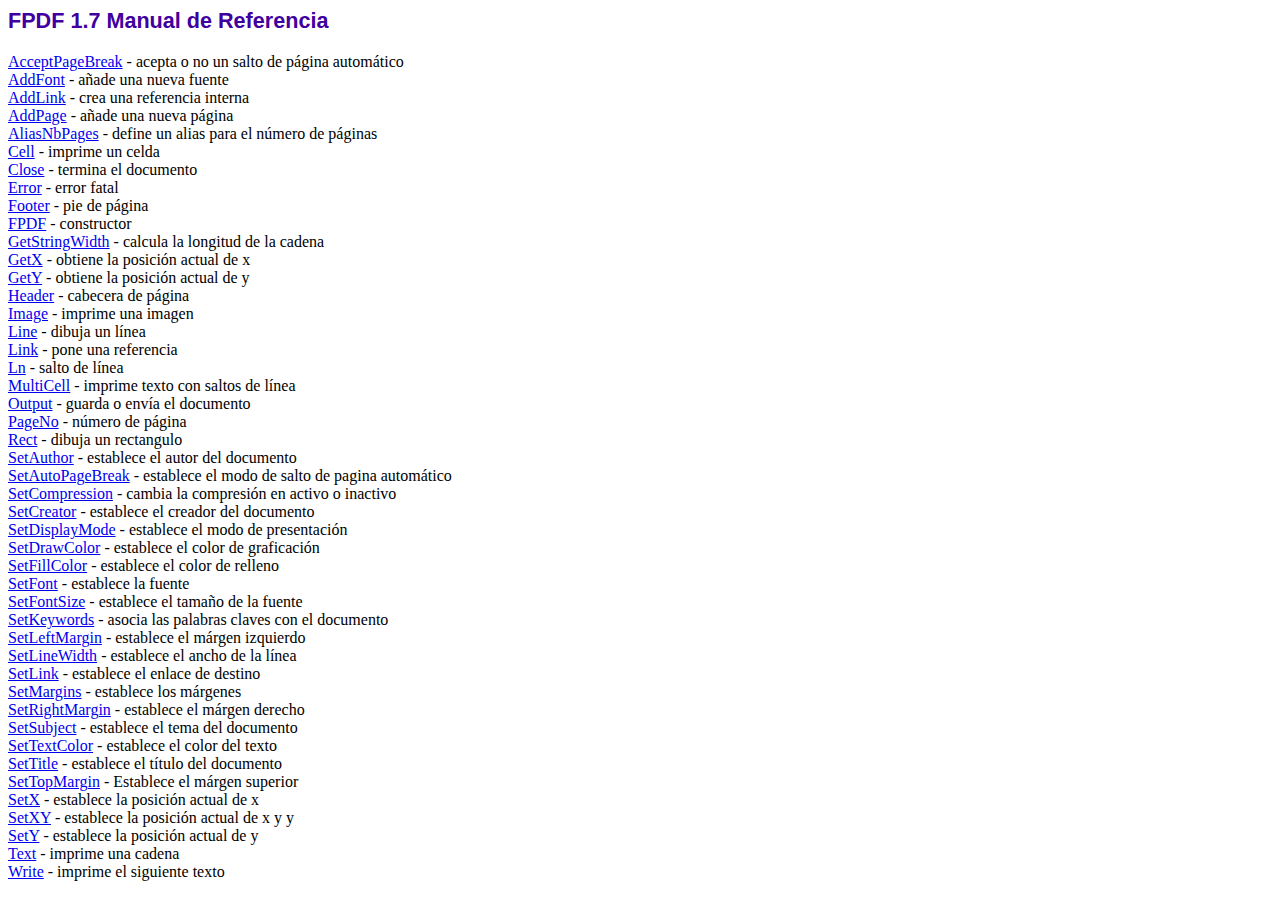
<file: fpdf17/doc/index.htm>
<!DOCTYPE html PUBLIC "-//W3C//DTD HTML 4.01 Transitional//EN">
<html>
<head>
<meta http-equiv="Content-Type" content="text/html; charset=ISO-8859-1">
<title>FPDF 1.7 Manual de Referencia</title>
<link type="text/css" rel="stylesheet" href="../fpdf.css">
</head>
<body>
<h1>FPDF 1.7 Manual de Referencia</h1>
<a href="acceptpagebreak.htm">AcceptPageBreak</a> - acepta o no un salto de p�gina autom�tico<br>
<a href="addfont.htm">AddFont</a> - a�ade una nueva fuente<br>
<a href="addlink.htm">AddLink</a> - crea una referencia interna<br>
<a href="addpage.htm">AddPage</a> - a�ade una nueva p�gina<br>
<a href="aliasnbpages.htm">AliasNbPages</a> - define un alias para el n�mero de p�ginas<br>
<a href="cell.htm">Cell</a> - imprime un celda<br>
<a href="close.htm">Close</a> - termina el documento<br>
<a href="error.htm">Error</a> - error fatal<br>
<a href="footer.htm">Footer</a> - pie de p�gina<br>
<a href="fpdf.htm">FPDF</a> - constructor<br>
<a href="getstringwidth.htm">GetStringWidth</a> - calcula la longitud de la cadena<br>
<a href="getx.htm">GetX</a> - obtiene la posici�n actual de x<br>
<a href="gety.htm">GetY</a> - obtiene la posici�n actual de y<br>
<a href="header.htm">Header</a> - cabecera de p�gina<br>
<a href="image.htm">Image</a> - imprime una imagen<br>
<a href="line.htm">Line</a> - dibuja un l�nea<br>
<a href="link.htm">Link</a> - pone una referencia<br>
<a href="ln.htm">Ln</a> - salto de l�nea<br>
<a href="multicell.htm">MultiCell</a> - imprime texto con saltos de l�nea<br>
<a href="output.htm">Output</a> - guarda o env�a el documento<br>
<a href="pageno.htm">PageNo</a> - n�mero de p�gina<br>
<a href="rect.htm">Rect</a> - dibuja un rectangulo<br>
<a href="setauthor.htm">SetAuthor</a> - establece el autor del documento<br>
<a href="setautopagebreak.htm">SetAutoPageBreak</a> - establece el modo de salto de pagina autom�tico<br>
<a href="setcompression.htm">SetCompression</a> - cambia la compresi�n en activo o inactivo<br>
<a href="setcreator.htm">SetCreator</a> - establece el creador del documento<br>
<a href="setdisplaymode.htm">SetDisplayMode</a> - establece el modo de presentaci�n<br>
<a href="setdrawcolor.htm">SetDrawColor</a> - establece el color de graficaci�n<br>
<a href="setfillcolor.htm">SetFillColor</a> - establece el color de relleno<br>
<a href="setfont.htm">SetFont</a> - establece la fuente<br>
<a href="setfontsize.htm">SetFontSize</a> - establece el tama�o de la fuente<br>
<a href="setkeywords.htm">SetKeywords</a> - asocia las palabras claves con el documento<br>
<a href="setleftmargin.htm">SetLeftMargin</a> - establece el m�rgen izquierdo<br>
<a href="setlinewidth.htm">SetLineWidth</a> - establece el ancho de la l�nea<br>
<a href="setlink.htm">SetLink</a> - establece el enlace de destino<br>
<a href="setmargins.htm">SetMargins</a> - establece los m�rgenes<br>
<a href="setrightmargin.htm">SetRightMargin</a> - establece el m�rgen derecho<br>
<a href="setsubject.htm">SetSubject</a> - establece el tema del documento<br>
<a href="settextcolor.htm">SetTextColor</a> - establece el color del texto<br>
<a href="settitle.htm">SetTitle</a> - establece el t�tulo del documento<br>
<a href="settopmargin.htm">SetTopMargin</a> - Establece el m�rgen superior<br>
<a href="setx.htm">SetX</a> - establece la posici�n actual de x<br>
<a href="setxy.htm">SetXY</a> - establece la posici�n actual de x y y<br>
<a href="sety.htm">SetY</a> - establece la posici�n actual de y<br>
<a href="text.htm">Text</a> - imprime una cadena<br>
<a href="write.htm">Write</a> - imprime el siguiente texto<br>
</body>
</html>
</file>
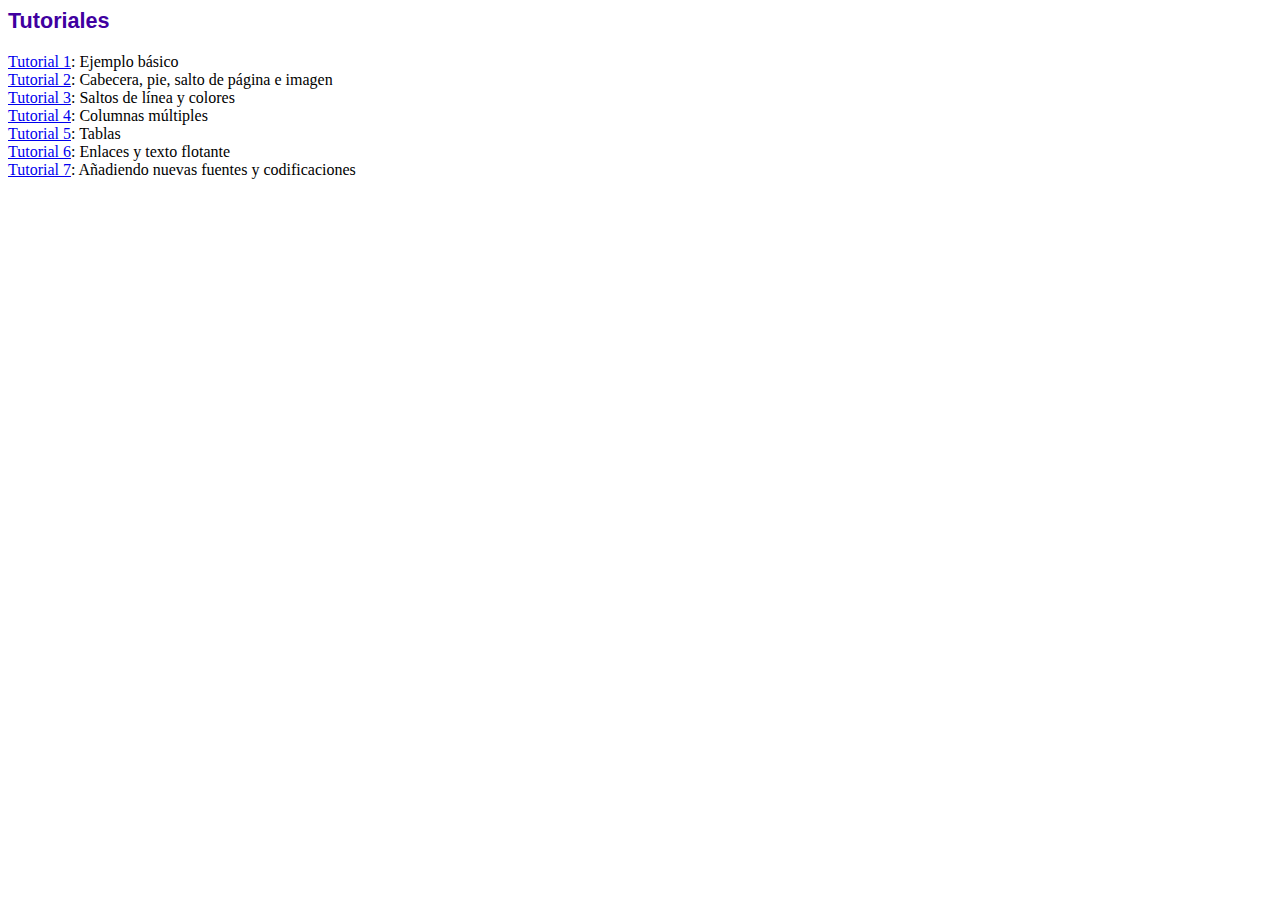
<file: fpdf17/tutorial/index.htm>
<!DOCTYPE html PUBLIC "-//W3C//DTD HTML 4.01 Transitional//EN">
<html>
<head>
<meta http-equiv="Content-Type" content="text/html; charset=ISO-8859-1">
<title>Tutoriales</title>
<link type="text/css" rel="stylesheet" href="../fpdf.css">
</head>
<body>
<h1>Tutoriales</h1>
<ul style="list-style-type:none; margin-left:0; padding-left:0">
<li><a href="tuto1.htm">Tutorial 1</a>: Ejemplo b�sico</li>
<li><a href="tuto2.htm">Tutorial 2</a>: Cabecera, pie, salto de p�gina e imagen</li>
<li><a href="tuto3.htm">Tutorial 3</a>: Saltos de l�nea y colores</li>
<li><a href="tuto4.htm">Tutorial 4</a>: Columnas m�ltiples</li>
<li><a href="tuto5.htm">Tutorial 5</a>: Tablas</li>
<li><a href="tuto6.htm">Tutorial 6</a>: Enlaces y texto flotante</li>
<li><a href="tuto7.htm">Tutorial 7</a>: A�adiendo nuevas fuentes y codificaciones</li>
</UL>
</body>
</html>
</file>
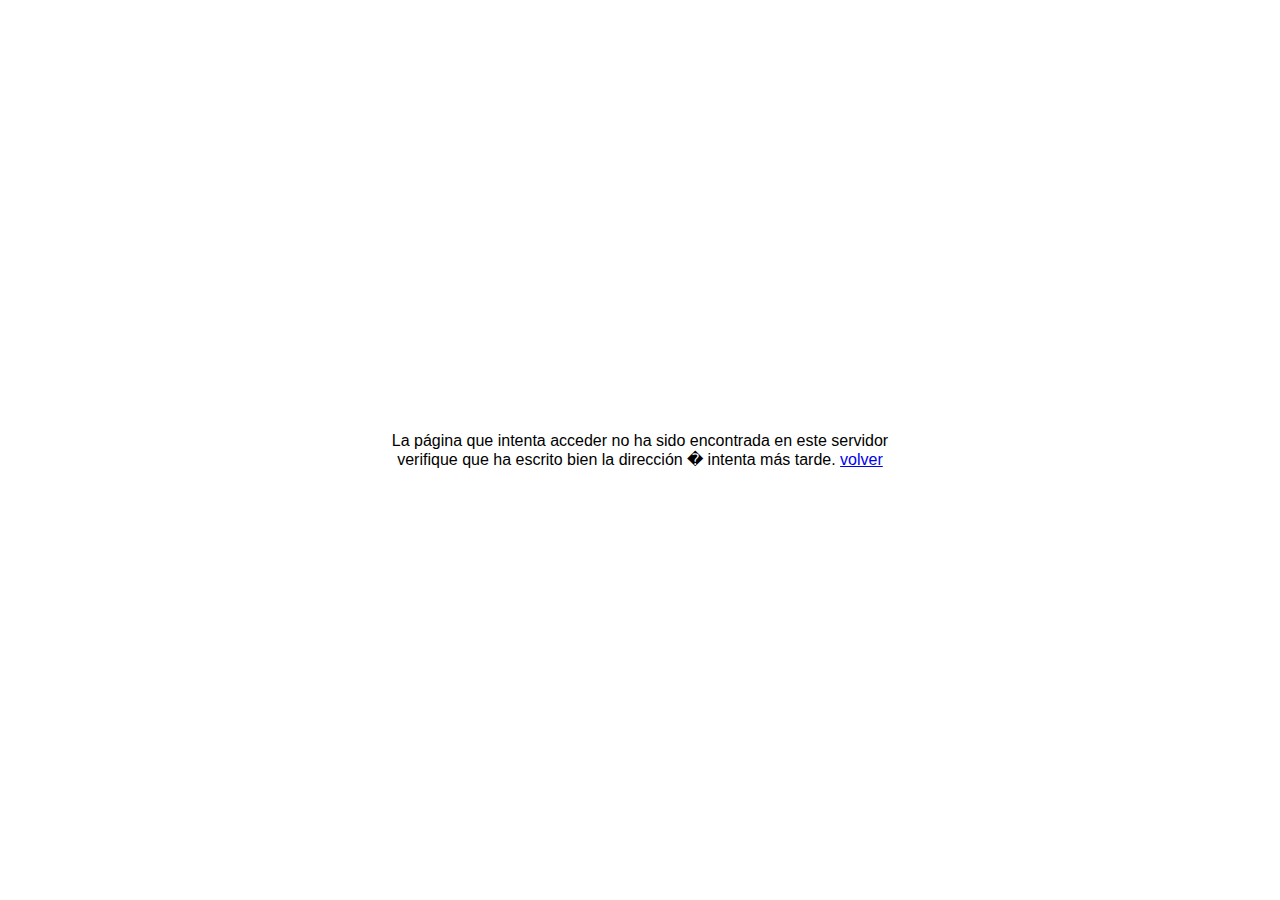
<file: 40x.html>
<html>
<head>
<title>p&aacute;gina no encontrada</title>
<style>
body { font-family: Tahoma, Verdana, Arial, sans-serif; }
</style>
</head>
<body bgcolor="white" text="black">
<table width="100%" height="100%">
<tr>
<td align="center" valign="middle">
La p&aacute;gina que intenta acceder no ha sido encontrada en este servidor
<br/>
verifique que ha escrito bien la direcci&oacute;n �
intenta m&aacute;s tarde.
<a href="javascript:history.back();" >volver</a>
</td>
</tr>
</table>
</body>
</html>
</file>
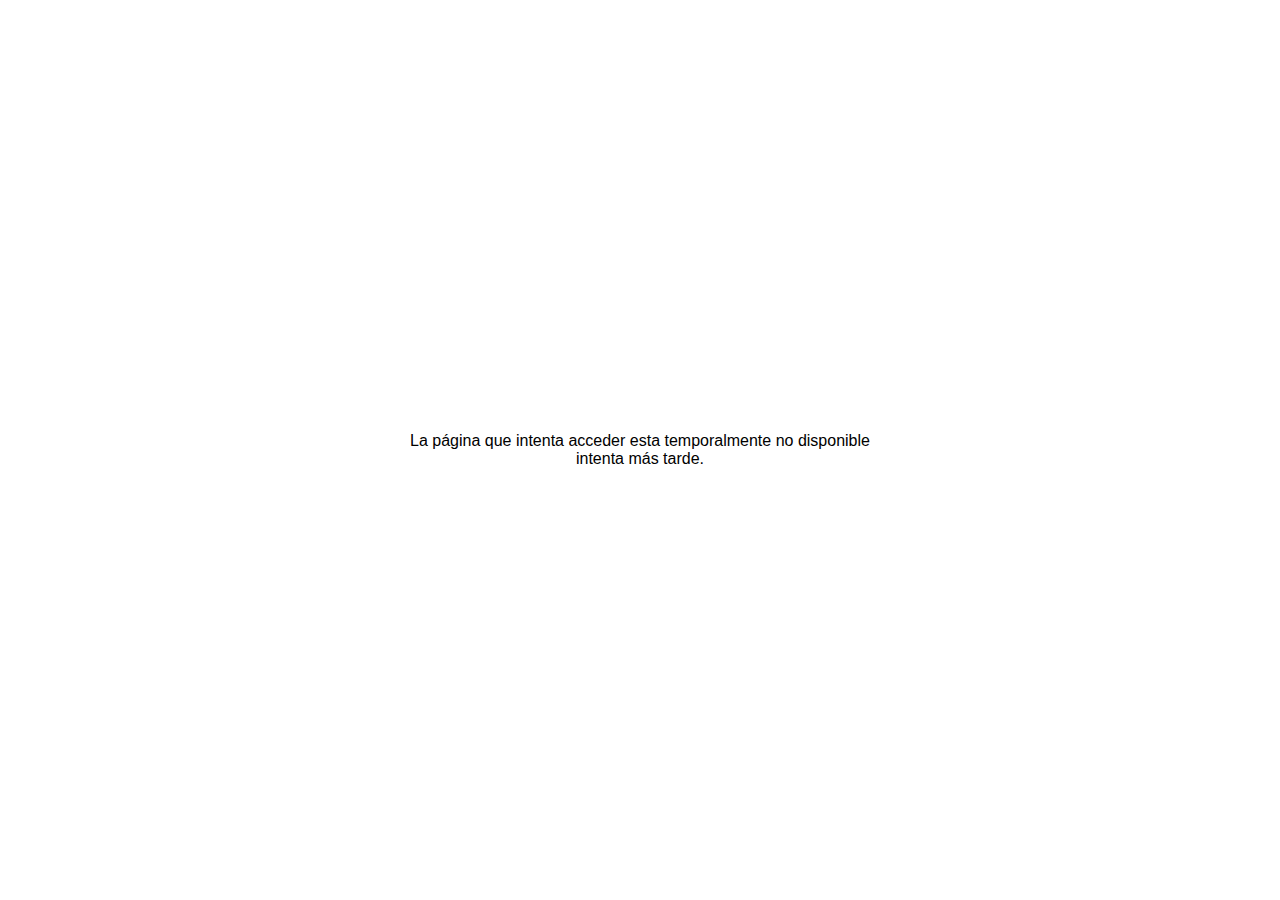
<file: 50x.html>
<html>
<head>
<title>p&aacute;gina no disponible</title>
<style>
body { font-family: Tahoma, Verdana, Arial, sans-serif; }
</style>
</head>
<body bgcolor="white" text="black">
<table width="100%" height="100%">
<tr>
<td align="center" valign="middle">
La p&aacute;gina que intenta acceder esta temporalmente no disponible
<br/>
intenta m&aacute;s tarde.
</td>
</tr>
</table>
</body>
</html>
</file>
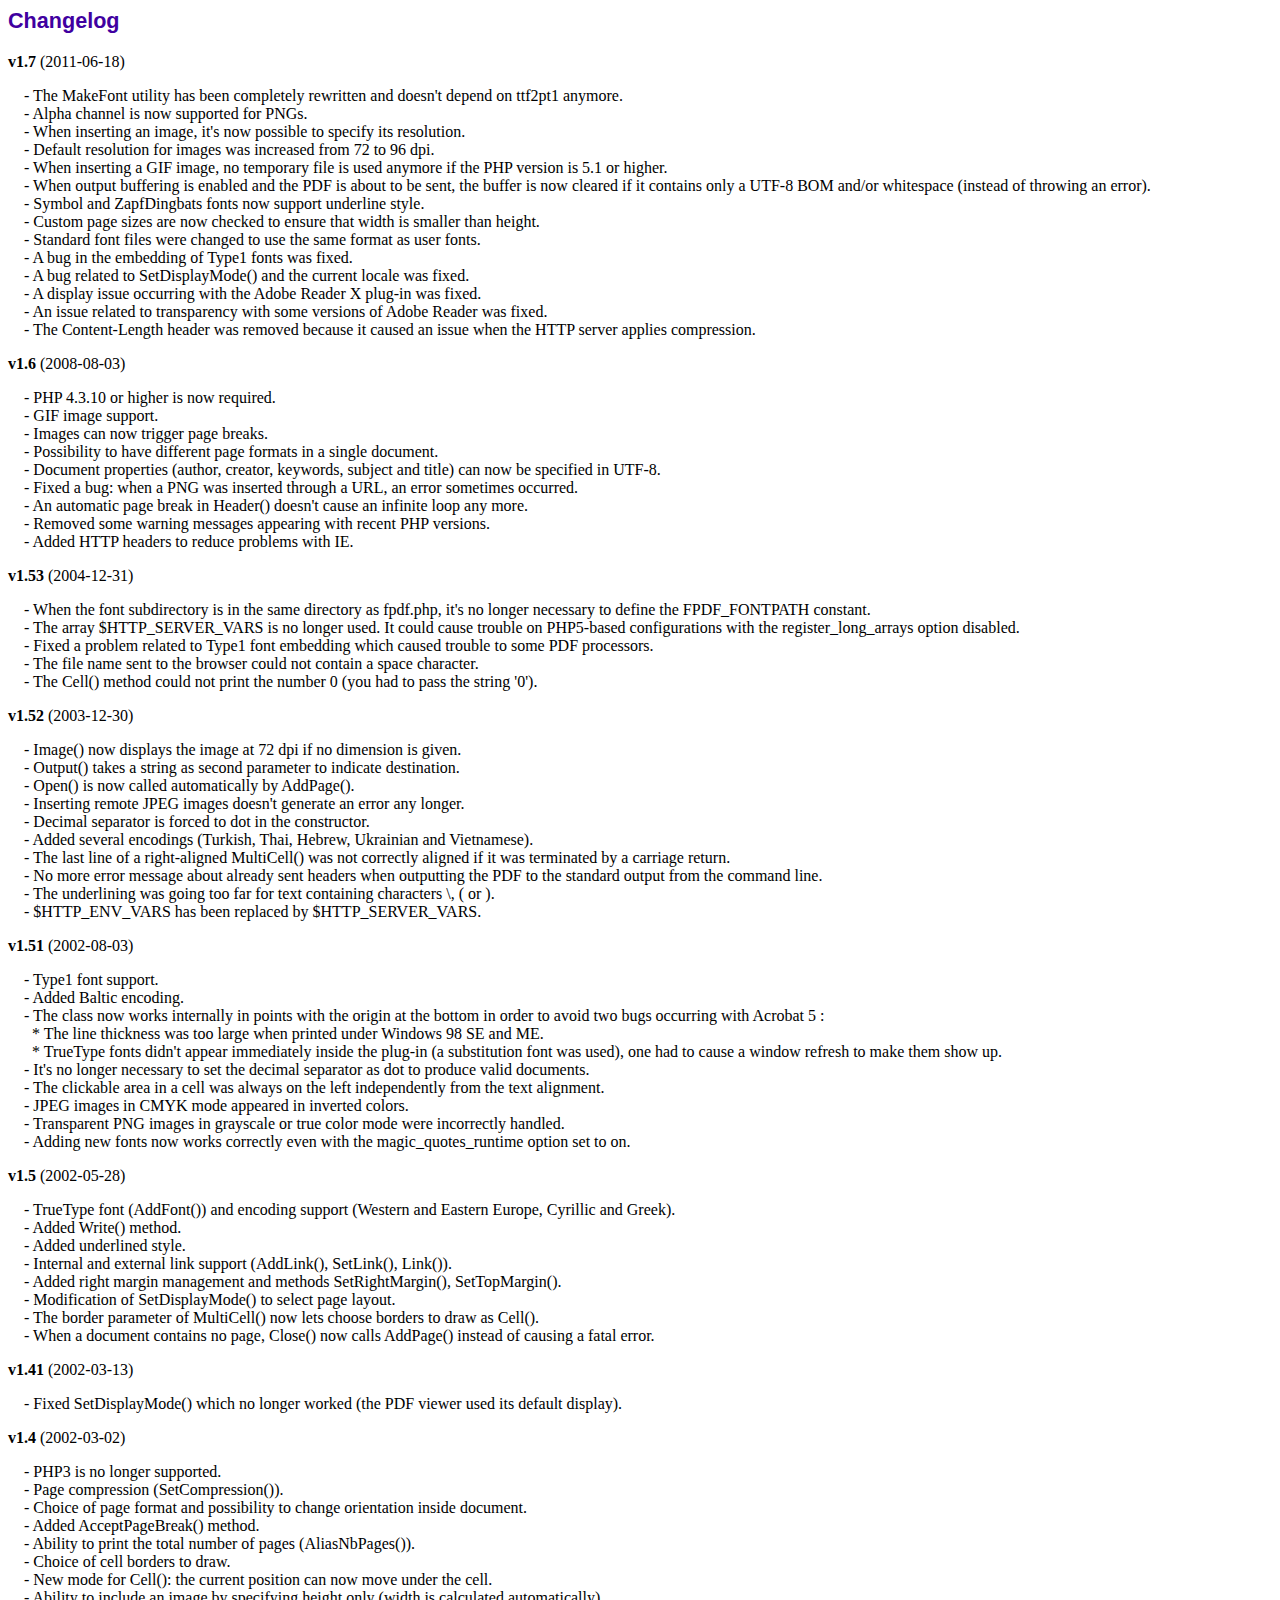
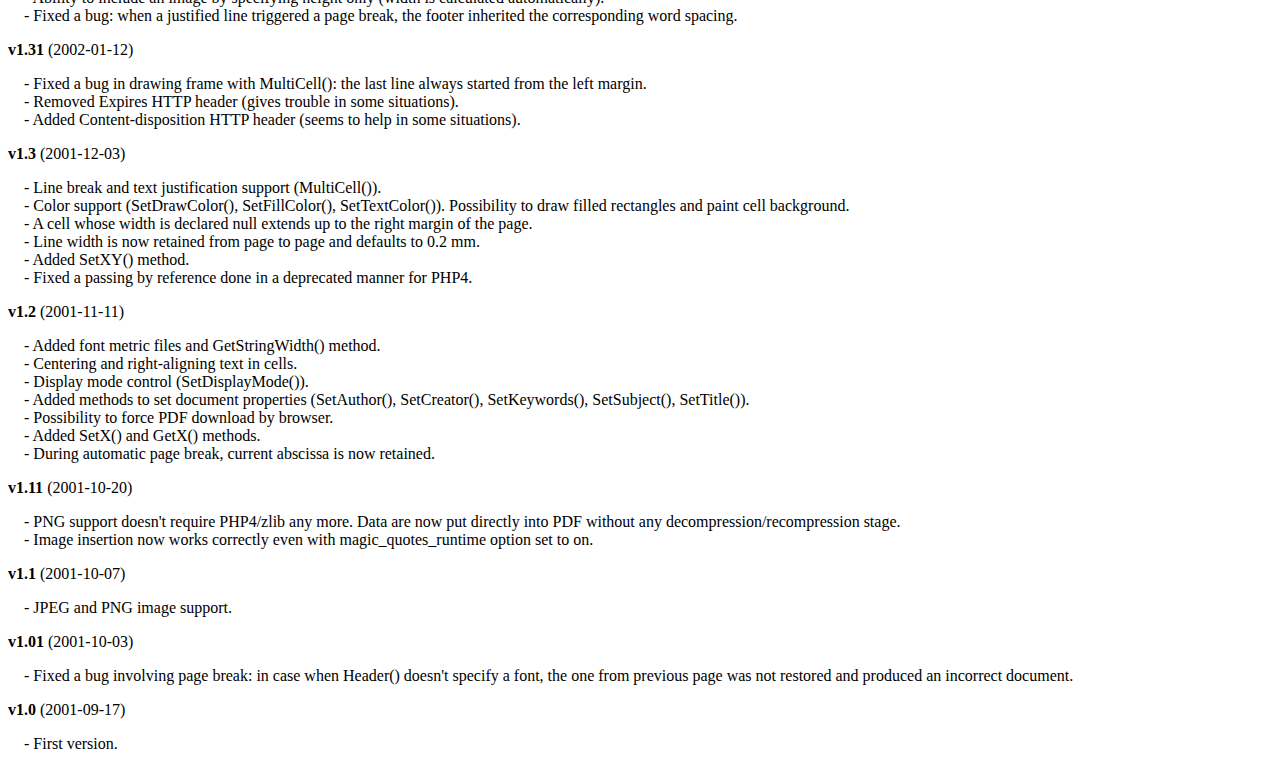
<file: fpdf17/changelog.htm>
<!DOCTYPE html PUBLIC "-//W3C//DTD HTML 4.01 Transitional//EN">
<html>
<head>
<meta http-equiv="Content-Type" content="text/html; charset=ISO-8859-1">
<title>Changelog</title>
<link type="text/css" rel="stylesheet" href="fpdf.css">
<style type="text/css">
dd {margin:1em 0 1em 1em}
</style>
</head>
<body>
<h1>Changelog</h1>
<dl>
<dt><strong>v1.7</strong> (2011-06-18)</dt>
<dd>
- The MakeFont utility has been completely rewritten and doesn't depend on ttf2pt1 anymore.<br>
- Alpha channel is now supported for PNGs.<br>
- When inserting an image, it's now possible to specify its resolution.<br>
- Default resolution for images was increased from 72 to 96 dpi.<br>
- When inserting a GIF image, no temporary file is used anymore if the PHP version is 5.1 or higher.<br>
- When output buffering is enabled and the PDF is about to be sent, the buffer is now cleared if it contains only a UTF-8 BOM and/or whitespace (instead of throwing an error).<br>
- Symbol and ZapfDingbats fonts now support underline style.<br>
- Custom page sizes are now checked to ensure that width is smaller than height.<br>
- Standard font files were changed to use the same format as user fonts.<br>
- A bug in the embedding of Type1 fonts was fixed.<br>
- A bug related to SetDisplayMode() and the current locale was fixed.<br>
- A display issue occurring with the Adobe Reader X plug-in was fixed.<br>
- An issue related to transparency with some versions of Adobe Reader was fixed.<br>
- The Content-Length header was removed because it caused an issue when the HTTP server applies compression.<br>
</dd>
<dt><strong>v1.6</strong> (2008-08-03)</dt>
<dd>
- PHP 4.3.10 or higher is now required.<br>
- GIF image support.<br>
- Images can now trigger page breaks.<br>
- Possibility to have different page formats in a single document.<br>
- Document properties (author, creator, keywords, subject and title) can now be specified in UTF-8.<br>
- Fixed a bug: when a PNG was inserted through a URL, an error sometimes occurred.<br>
- An automatic page break in Header() doesn't cause an infinite loop any more.<br>
- Removed some warning messages appearing with recent PHP versions.<br>
- Added HTTP headers to reduce problems with IE.<br>
</dd>
<dt><strong>v1.53</strong> (2004-12-31)</dt>
<dd>
- When the font subdirectory is in the same directory as fpdf.php, it's no longer necessary to define the FPDF_FONTPATH constant.<br>
- The array $HTTP_SERVER_VARS is no longer used. It could cause trouble on PHP5-based configurations with the register_long_arrays option disabled.<br>
- Fixed a problem related to Type1 font embedding which caused trouble to some PDF processors.<br>
- The file name sent to the browser could not contain a space character.<br>
- The Cell() method could not print the number 0 (you had to pass the string '0').<br>
</dd>
<dt><strong>v1.52</strong> (2003-12-30)</dt>
<dd>
- Image() now displays the image at 72 dpi if no dimension is given.<br>
- Output() takes a string as second parameter to indicate destination.<br>
- Open() is now called automatically by AddPage().<br>
- Inserting remote JPEG images doesn't generate an error any longer.<br>
- Decimal separator is forced to dot in the constructor.<br>
- Added several encodings (Turkish, Thai, Hebrew, Ukrainian and Vietnamese).<br>
- The last line of a right-aligned MultiCell() was not correctly aligned if it was terminated by a carriage return.<br>
- No more error message about already sent headers when outputting the PDF to the standard output from the command line.<br>
- The underlining was going too far for text containing characters \, ( or ).<br>
- $HTTP_ENV_VARS has been replaced by $HTTP_SERVER_VARS.<br>
</dd>
<dt><strong>v1.51</strong> (2002-08-03)</dt>
<dd>
- Type1 font support.<br>
- Added Baltic encoding.<br>
- The class now works internally in points with the origin at the bottom in order to avoid two bugs occurring with Acrobat 5 :<br>&nbsp;&nbsp;* The line thickness was too large when printed under Windows 98 SE and ME.<br>&nbsp;&nbsp;* TrueType fonts didn't appear immediately inside the plug-in (a substitution font was used), one had to cause a window refresh to make them show up.<br>
- It's no longer necessary to set the decimal separator as dot to produce valid documents.<br>
- The clickable area in a cell was always on the left independently from the text alignment.<br>
- JPEG images in CMYK mode appeared in inverted colors.<br>
- Transparent PNG images in grayscale or true color mode were incorrectly handled.<br>
- Adding new fonts now works correctly even with the magic_quotes_runtime option set to on.<br>
</dd>
<dt><strong>v1.5</strong> (2002-05-28)</dt>
<dd>
- TrueType font (AddFont()) and encoding support (Western and Eastern Europe, Cyrillic and Greek).<br>
- Added Write() method.<br>
- Added underlined style.<br>
- Internal and external link support (AddLink(), SetLink(), Link()).<br>
- Added right margin management and methods SetRightMargin(), SetTopMargin().<br>
- Modification of SetDisplayMode() to select page layout.<br>
- The border parameter of MultiCell() now lets choose borders to draw as Cell().<br>
- When a document contains no page, Close() now calls AddPage() instead of causing a fatal error.<br>
</dd>
<dt><strong>v1.41</strong> (2002-03-13)</dt>
<dd>
- Fixed SetDisplayMode() which no longer worked (the PDF viewer used its default display).<br>
</dd>
<dt><strong>v1.4</strong> (2002-03-02)</dt>
<dd>
- PHP3 is no longer supported.<br>
- Page compression (SetCompression()).<br>
- Choice of page format and possibility to change orientation inside document.<br>
- Added AcceptPageBreak() method.<br>
- Ability to print the total number of pages (AliasNbPages()).<br>
- Choice of cell borders to draw.<br>
- New mode for Cell(): the current position can now move under the cell.<br>
- Ability to include an image by specifying height only (width is calculated automatically).<br>
- Fixed a bug: when a justified line triggered a page break, the footer inherited the corresponding word spacing.<br>
</dd>
<dt><strong>v1.31</strong> (2002-01-12)</dt>
<dd>
- Fixed a bug in drawing frame with MultiCell(): the last line always started from the left margin.<br>
- Removed Expires HTTP header (gives trouble in some situations).<br>
- Added Content-disposition HTTP header (seems to help in some situations).<br>
</dd>
<dt><strong>v1.3</strong> (2001-12-03)</dt>
<dd>
- Line break and text justification support (MultiCell()).<br>
- Color support (SetDrawColor(), SetFillColor(), SetTextColor()). Possibility to draw filled rectangles and paint cell background.<br>
- A cell whose width is declared null extends up to the right margin of the page.<br>
- Line width is now retained from page to page and defaults to 0.2 mm.<br>
- Added SetXY() method.<br>
- Fixed a passing by reference done in a deprecated manner for PHP4.<br>
</dd>
<dt><strong>v1.2</strong> (2001-11-11)</dt>
<dd>
- Added font metric files and GetStringWidth() method.<br>
- Centering and right-aligning text in cells.<br>
- Display mode control (SetDisplayMode()).<br>
- Added methods to set document properties (SetAuthor(), SetCreator(), SetKeywords(), SetSubject(), SetTitle()).<br>
- Possibility to force PDF download by browser.<br>
- Added SetX() and GetX() methods.<br>
- During automatic page break, current abscissa is now retained.<br>
</dd>
<dt><strong>v1.11</strong> (2001-10-20)</dt>
<dd>
- PNG support doesn't require PHP4/zlib any more. Data are now put directly into PDF without any decompression/recompression stage.<br>
- Image insertion now works correctly even with magic_quotes_runtime option set to on.<br>
</dd>
<dt><strong>v1.1</strong> (2001-10-07)</dt>
<dd>
- JPEG and PNG image support.<br>
</dd>
<dt><strong>v1.01</strong> (2001-10-03)</dt>
<dd>
- Fixed a bug involving page break: in case when Header() doesn't specify a font, the one from previous page was not restored and produced an incorrect document.<br>
</dd>
<dt><strong>v1.0</strong> (2001-09-17)</dt>
<dd>
- First version.<br>
</dd>
</dl>
</body>
</html>
</file>
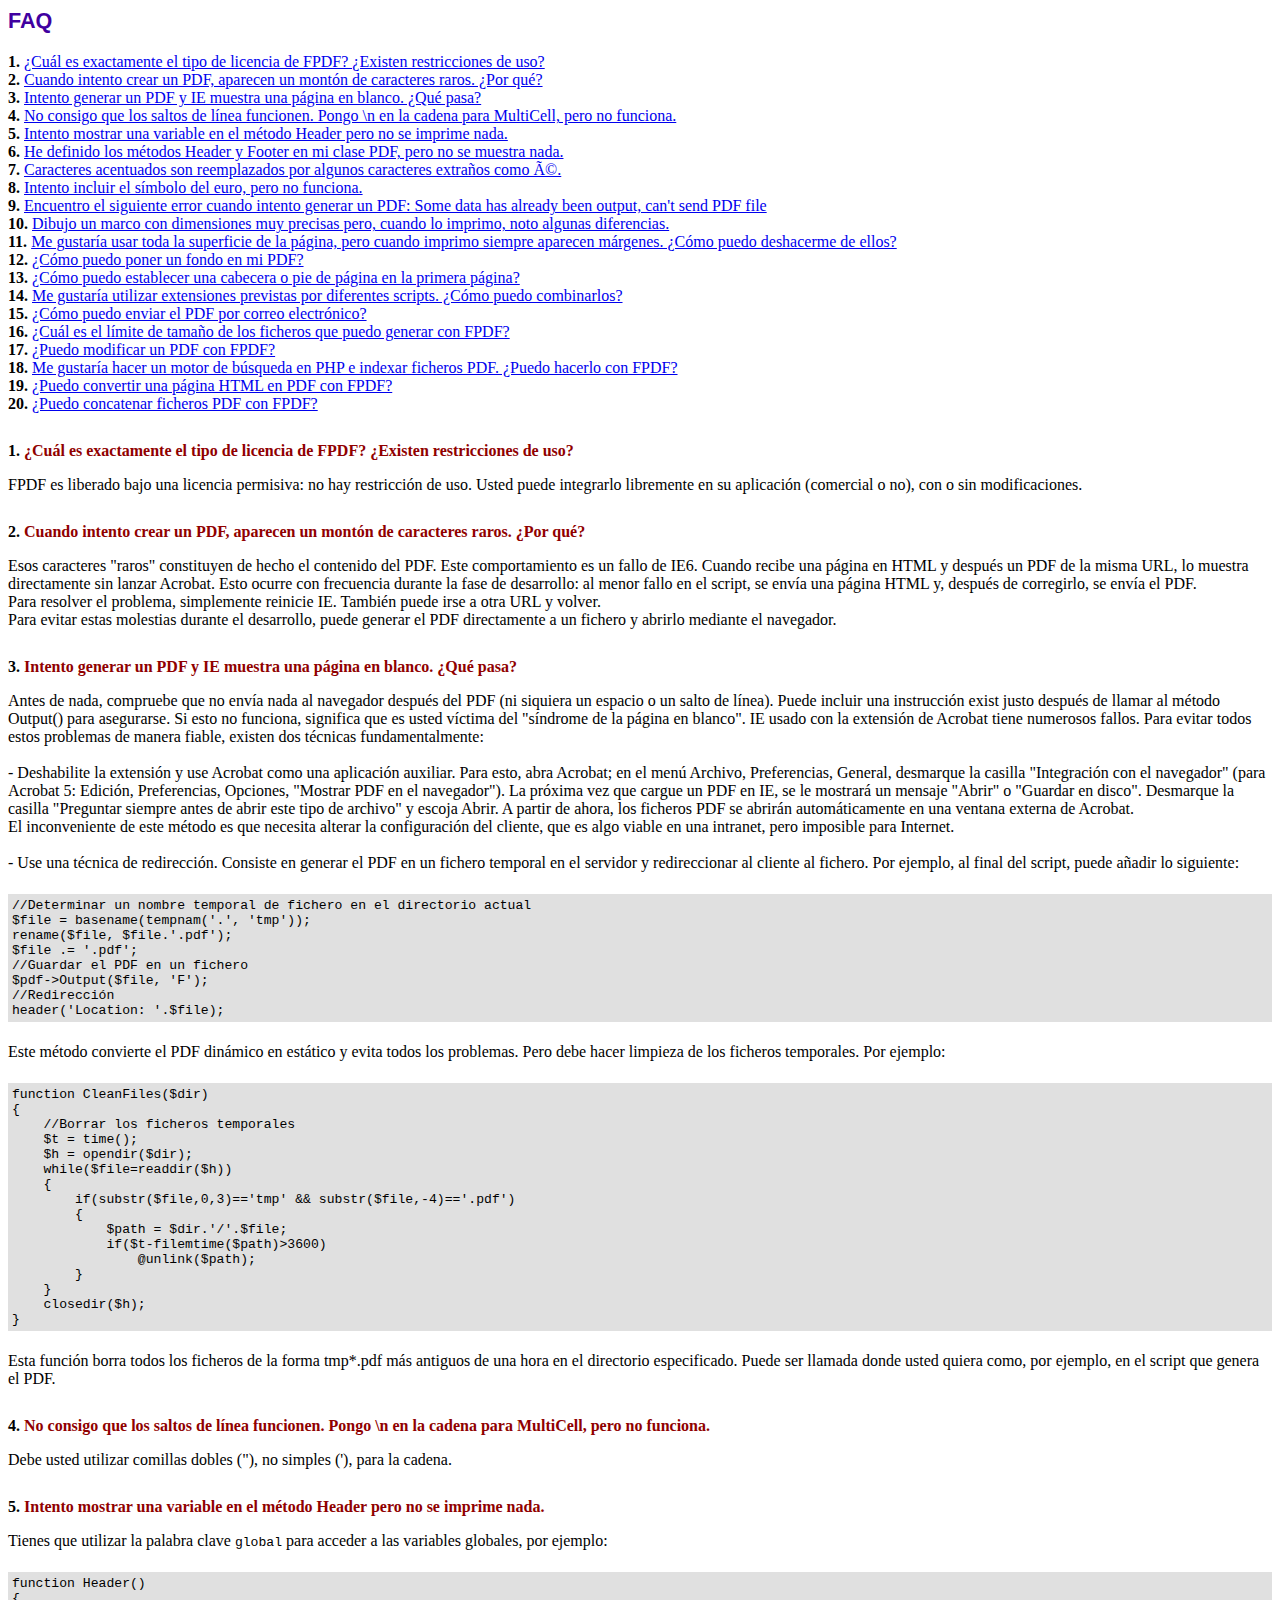
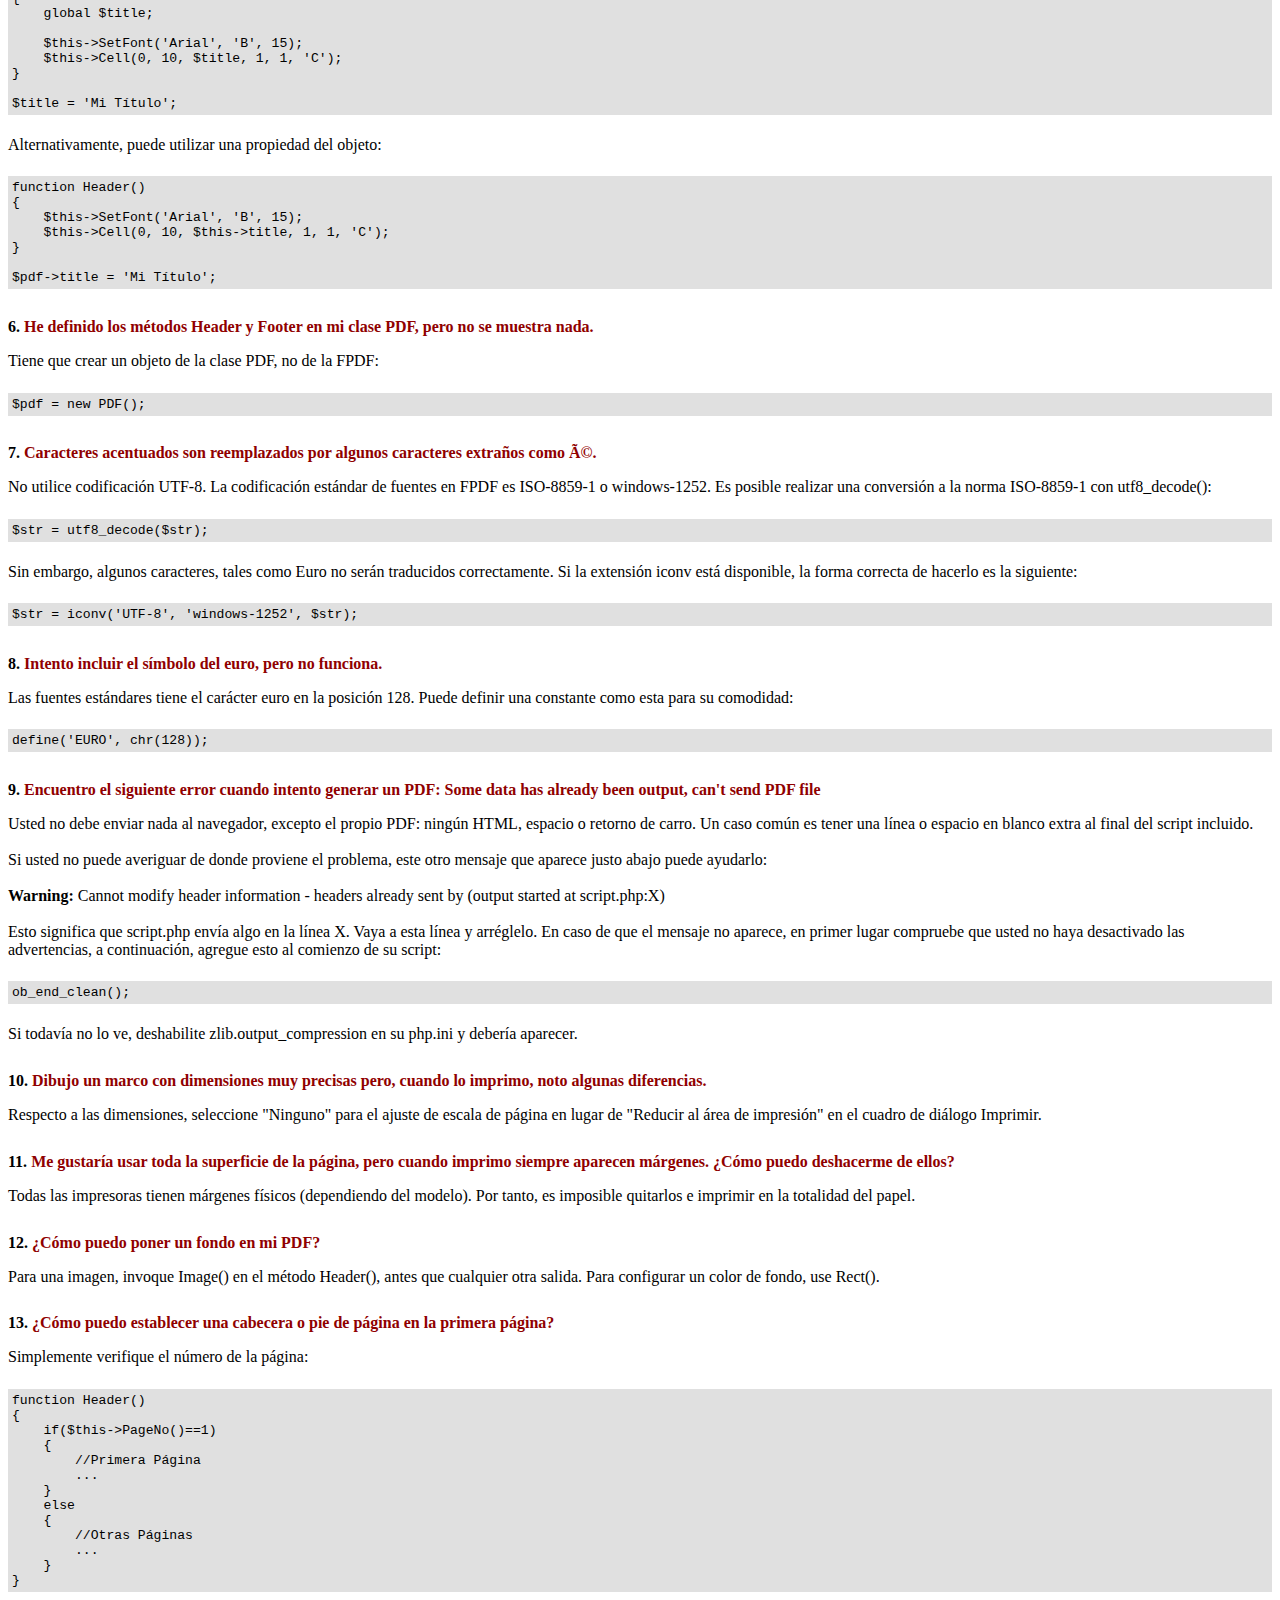
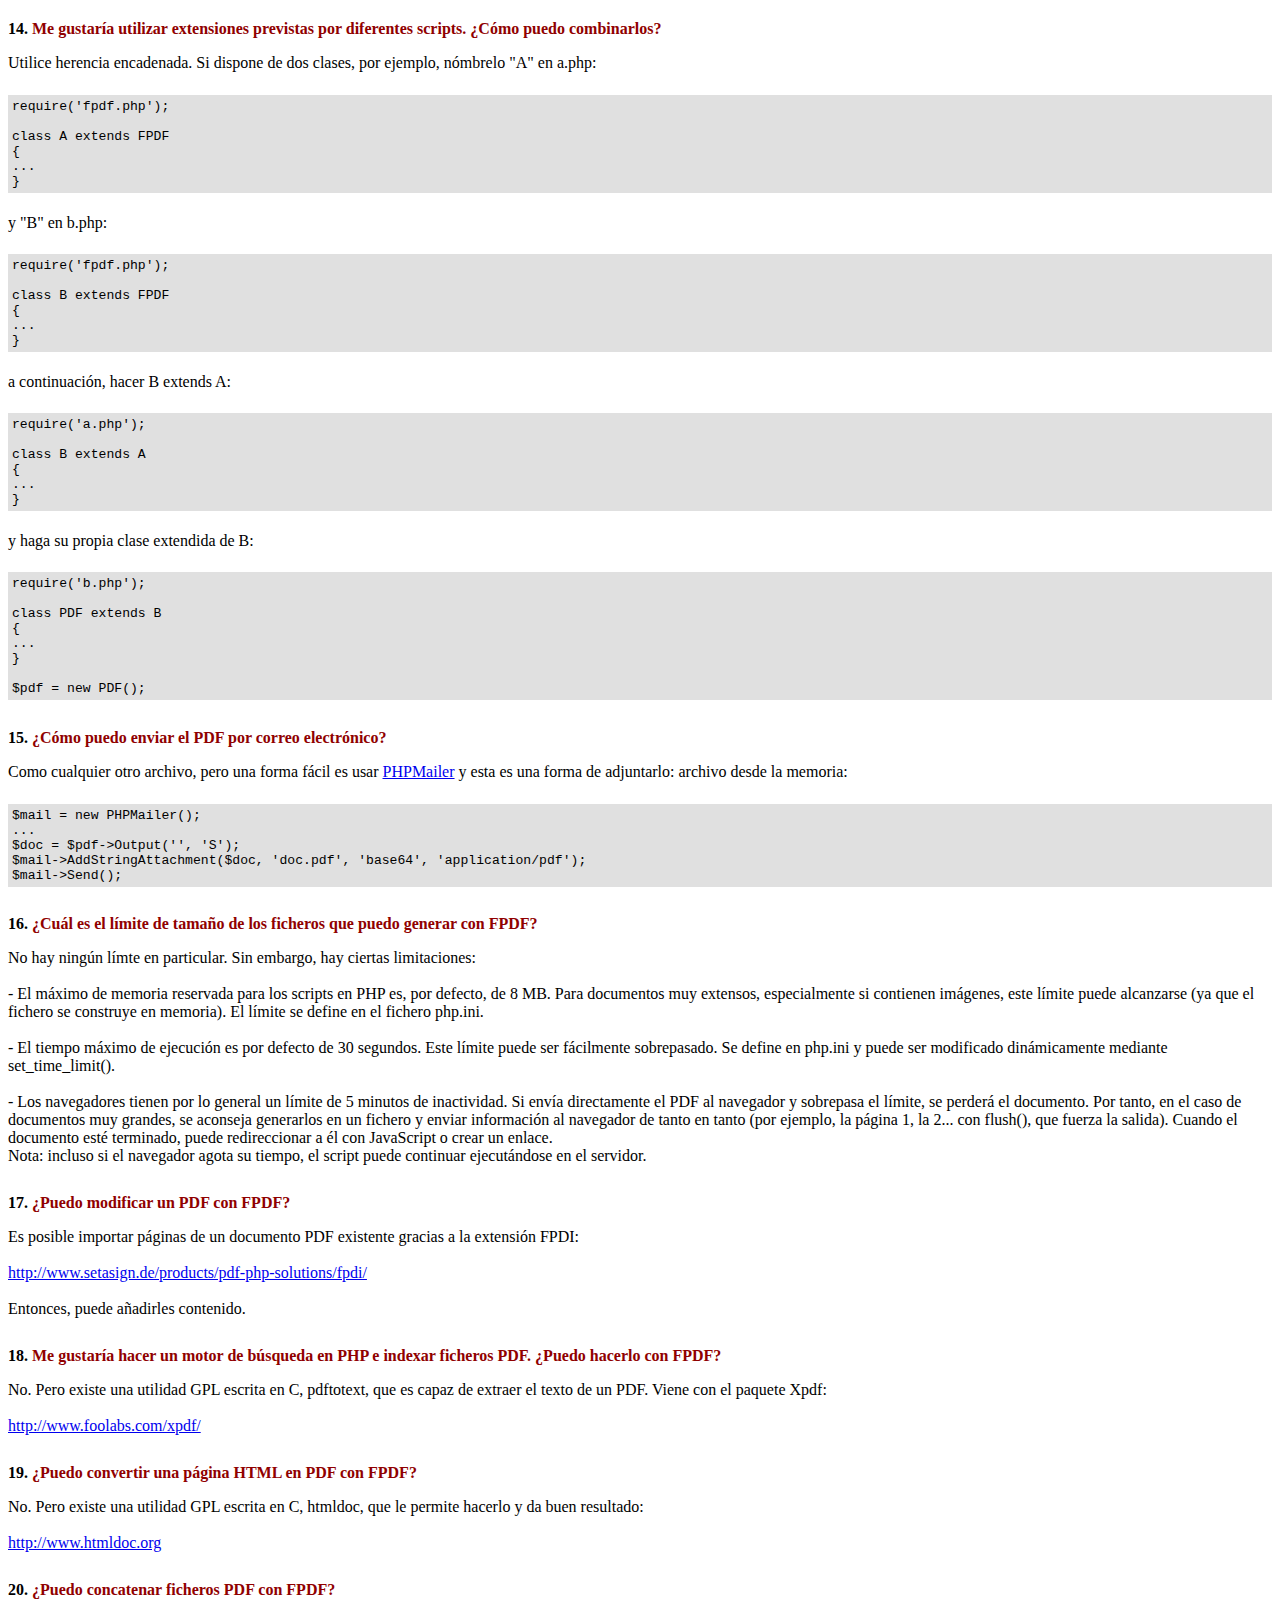
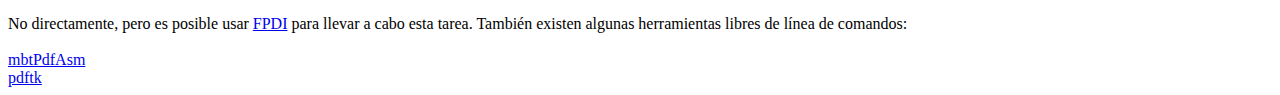
<file: fpdf17/FAQ.htm>
<!DOCTYPE html PUBLIC "-//W3C//DTD HTML 4.01 Transitional//EN">
<html>
<head>
<meta http-equiv="Content-Type" content="text/html; charset=ISO-8859-1">
<title>FAQ</title>
<link type="text/css" rel="stylesheet" href="fpdf.css">
<style type="text/css">
ul {list-style-type:none; margin:0; padding:0}
ul#answers li {margin-top:1.8em}
.question {font-weight:bold; color:#900000}
</style>
</head>
<body>
<h1>FAQ</h1>
<ul>
<li><b>1.</b> <a href='#q1'>�Cu�l es exactamente el tipo de licencia de FPDF? �Existen restricciones de uso?</a></li>
<li><b>2.</b> <a href='#q2'>Cuando intento crear un PDF, aparecen un mont�n de caracteres raros. �Por qu�?</a></li>
<li><b>3.</b> <a href='#q3'>Intento generar un PDF y IE muestra una p�gina en blanco. �Qu� pasa?</a></li>
<li><b>4.</b> <a href='#q4'>No consigo que los saltos de l�nea funcionen. Pongo \n en la cadena para MultiCell, pero no funciona.</a></li>
<li><b>5.</b> <a href='#q5'>Intento mostrar una variable en el m�todo Header pero no se imprime nada.</a></li>
<li><b>6.</b> <a href='#q6'>He definido los m�todos Header y Footer en mi clase PDF, pero no se muestra nada.</a></li>
<li><b>7.</b> <a href='#q7'>Caracteres acentuados son reemplazados por algunos caracteres extra�os como é.</a></li>
<li><b>8.</b> <a href='#q8'>Intento incluir el s�mbolo del euro, pero no funciona.</a></li>
<li><b>9.</b> <a href='#q9'>Encuentro el siguiente error cuando intento generar un PDF: Some data has already been output, can't send PDF file</a></li>
<li><b>10.</b> <a href='#q10'>Dibujo un marco con dimensiones muy precisas pero, cuando lo imprimo, noto algunas diferencias.</a></li>
<li><b>11.</b> <a href='#q11'>Me gustar�a usar toda la superficie de la p�gina, pero cuando imprimo siempre aparecen m�rgenes. �C�mo puedo deshacerme de ellos?</a></li>
<li><b>12.</b> <a href='#q12'>�C�mo puedo poner un fondo en mi PDF?</a></li>
<li><b>13.</b> <a href='#q13'>�C�mo puedo establecer una cabecera o pie de p�gina en la primera p�gina?</a></li>
<li><b>14.</b> <a href='#q14'>Me gustar�a utilizar extensiones previstas por diferentes scripts. �C�mo puedo combinarlos?</a></li>
<li><b>15.</b> <a href='#q15'>�C�mo puedo enviar el PDF por correo electr�nico?</a></li>
<li><b>16.</b> <a href='#q16'>�Cu�l es el l�mite de tama�o de los ficheros que puedo generar con FPDF?</a></li>
<li><b>17.</b> <a href='#q17'>�Puedo modificar un PDF con FPDF?</a></li>
<li><b>18.</b> <a href='#q18'>Me gustar�a hacer un motor de b�squeda en PHP e indexar ficheros PDF. �Puedo hacerlo con FPDF?</a></li>
<li><b>19.</b> <a href='#q19'>�Puedo convertir una p�gina HTML en PDF con FPDF?</a></li>
<li><b>20.</b> <a href='#q20'>�Puedo concatenar ficheros PDF con FPDF?</a></li>
</ul>

<ul id='answers'>
<li id='q1'>
<p><b>1.</b> <span class='question'>�Cu�l es exactamente el tipo de licencia de FPDF? �Existen restricciones de uso?</span></p>
FPDF es liberado bajo una licencia permisiva: no hay restricci�n de uso. Usted puede integrarlo
libremente en su aplicaci�n (comercial o no), con o sin modificaciones.
</li>

<li id='q2'>
<p><b>2.</b> <span class='question'>Cuando intento crear un PDF, aparecen un mont�n de caracteres raros. �Por qu�?</span></p>
Esos caracteres "raros" constituyen de hecho el contenido del PDF. Este comportamiento es un
fallo de IE6. Cuando recibe una p�gina en HTML y despu�s un PDF de la misma URL, lo muestra
directamente sin lanzar Acrobat. Esto ocurre con frecuencia durante la fase de desarrollo:
al menor fallo en el script, se env�a una p�gina HTML y, despu�s de corregirlo, se env�a el PDF.
<br>
Para resolver el problema, simplemente reinicie IE. Tambi�n puede irse a otra URL y volver.
<br>
Para evitar estas molestias durante el desarrollo, puede generar el PDF directamente a un fichero
y abrirlo mediante el navegador.
</li>

<li id='q3'>
<p><b>3.</b> <span class='question'>Intento generar un PDF y IE muestra una p�gina en blanco. �Qu� pasa?</span></p>
Antes de nada, compruebe que no env�a nada al navegador despu�s del PDF (ni siquiera un espacio
o un salto de l�nea). Puede incluir una instrucci�n exist justo despu�s de llamar al m�todo
Output() para asegurarse. Si esto no funciona, significa que es usted v�ctima del "s�ndrome de
la p�gina en blanco". IE usado con la extensi�n de Acrobat tiene numerosos fallos.
Para evitar todos estos problemas de manera fiable, existen dos t�cnicas fundamentalmente:
<br>
<br>
- Deshabilite la extensi�n y use Acrobat como una aplicaci�n auxiliar. Para esto, abra Acrobat;
en el men� Archivo, Preferencias, General, desmarque la casilla "Integraci�n con el navegador" (para
Acrobat 5: Edici�n, Preferencias, Opciones, "Mostrar PDF en el navegador"). La pr�xima vez que
cargue un PDF en IE, se le mostrar� un mensaje "Abrir" o "Guardar en disco". Desmarque la casilla
"Preguntar siempre antes de abrir este tipo de archivo" y escoja Abrir. A partir de ahora, los
ficheros PDF se abrir�n autom�ticamente en una ventana externa de Acrobat.
<br>
El inconveniente de este m�todo es que necesita alterar la configuraci�n del cliente, que es algo
viable en una intranet, pero imposible para Internet.
<br>
<br>
- Use una t�cnica de redirecci�n. Consiste en generar el PDF en un fichero temporal en el servidor
y redireccionar al cliente al fichero. Por ejemplo, al final del script, puede a�adir lo siguiente:
<div class="doc-source">
<pre><code>//Determinar un nombre temporal de fichero en el directorio actual
$file = basename(tempnam('.', 'tmp'));
rename($file, $file.'.pdf');
$file .= '.pdf';
//Guardar el PDF en un fichero
$pdf-&gt;Output($file, 'F');
//Redirecci�n
header('Location: '.$file);</code></pre>
</div>
Este m�todo convierte el PDF din�mico en est�tico y evita todos los problemas. Pero
debe hacer limpieza de los ficheros temporales. Por ejemplo:
<div class="doc-source">
<pre><code>function CleanFiles($dir)
{
    //Borrar los ficheros temporales
    $t = time();
    $h = opendir($dir);
    while($file=readdir($h))
    {
        if(substr($file,0,3)=='tmp' &amp;&amp; substr($file,-4)=='.pdf')
        {
            $path = $dir.'/'.$file;
            if($t-filemtime($path)&gt;3600)
                @unlink($path);
        }
    }
    closedir($h);
}</code></pre>
</div>
Esta funci�n borra todos los ficheros de la forma tmp*.pdf m�s antiguos de una hora en el
directorio especificado. Puede ser llamada donde usted quiera como, por ejemplo, en el script
que genera el PDF.
</li>

<li id='q4'>
<p><b>4.</b> <span class='question'>No consigo que los saltos de l�nea funcionen. Pongo \n en la cadena para MultiCell, pero no funciona.</span></p>
Debe usted utilizar comillas dobles ("), no simples ('), para la cadena.
</li>

<li id='q5'>
<p><b>5.</b> <span class='question'>Intento mostrar una variable en el m�todo Header pero no se imprime nada.</span></p>
Tienes que utilizar la palabra clave <code>global</code> para acceder a las variables globales, por ejemplo:
<div class="doc-source">
<pre><code>function Header()
{
    global $title;

    $this-&gt;SetFont('Arial', 'B', 15);
    $this-&gt;Cell(0, 10, $title, 1, 1, 'C');
}

$title = 'Mi T�tulo';</code></pre>
</div>
Alternativamente, puede utilizar una propiedad del objeto:
<div class="doc-source">
<pre><code>function Header()
{
    $this-&gt;SetFont('Arial', 'B', 15);
    $this-&gt;Cell(0, 10, $this-&gt;title, 1, 1, 'C');
}

$pdf-&gt;title = 'Mi T�tulo';</code></pre>
</div>
</li>

<li id='q6'>
<p><b>6.</b> <span class='question'>He definido los m�todos Header y Footer en mi clase PDF, pero no se muestra nada.</span></p>
Tiene que crear un objeto de la clase PDF, no de la FPDF:
<div class="doc-source">
<pre><code>$pdf = new PDF();</code></pre>
</div>
</li>

<li id='q7'>
<p><b>7.</b> <span class='question'>Caracteres acentuados son reemplazados por algunos caracteres extra�os como é.</span></p>
No utilice codificaci�n UTF-8. La codificaci�n est�ndar de fuentes en FPDF es ISO-8859-1 o windows-1252.
Es posible realizar una conversi�n a la norma ISO-8859-1 con utf8_decode():
<div class="doc-source">
<pre><code>$str = utf8_decode($str);</code></pre>
</div>
Sin embargo, algunos caracteres, tales como Euro no ser�n traducidos correctamente. Si la extensi�n iconv est� disponible, la
forma correcta de hacerlo es la siguiente:
<div class="doc-source">
<pre><code>$str = iconv('UTF-8', 'windows-1252', $str);</code></pre>
</div>
</li>

<li id='q8'>
<p><b>8.</b> <span class='question'>Intento incluir el s�mbolo del euro, pero no funciona.</span></p>
Las fuentes est�ndares tiene el car�cter euro en la posici�n 128. Puede definir una constante
como esta para su comodidad:
<div class="doc-source">
<pre><code>define('EURO', chr(128));</code></pre>
</div>
</li>

<li id='q9'>
<p><b>9.</b> <span class='question'>Encuentro el siguiente error cuando intento generar un PDF: Some data has already been output, can't send PDF file</span></p>
Usted no debe enviar nada al navegador, excepto el propio PDF: ning�n HTML, espacio o retorno de carro. Un caso com�n
es tener una l�nea o espacio en blanco extra al final del script incluido.<br>
<br>
Si usted no puede averiguar de donde proviene el problema, este otro mensaje que aparece justo abajo puede ayudarlo:<br>
<br>
<b>Warning:</b> Cannot modify header information - headers already sent by (output started at script.php:X)<br>
<br>
Esto significa que script.php env�a algo en la l�nea X. Vaya a esta l�nea y arr�glelo.
En caso de que el mensaje no aparece, en primer lugar compruebe que usted no haya desactivado las advertencias, a continuaci�n, agregue esto
al comienzo de su script:
<div class="doc-source">
<pre><code>ob_end_clean();</code></pre>
</div>
Si todav�a no lo ve, deshabilite zlib.output_compression en su php.ini y deber�a aparecer.
</li>

<li id='q10'>
<p><b>10.</b> <span class='question'>Dibujo un marco con dimensiones muy precisas pero, cuando lo imprimo, noto algunas diferencias.</span></p>
Respecto a las dimensiones, seleccione "Ninguno" para el ajuste de escala de p�gina en lugar de "Reducir al �rea de impresi�n" en el cuadro de di�logo Imprimir.
</li>

<li id='q11'>
<p><b>11.</b> <span class='question'>Me gustar�a usar toda la superficie de la p�gina, pero cuando imprimo siempre aparecen m�rgenes. �C�mo puedo deshacerme de ellos?</span></p>
Todas las impresoras tienen m�rgenes f�sicos (dependiendo del modelo). Por tanto, es imposible quitarlos
e imprimir en la totalidad del papel.
</li>

<li id='q12'>
<p><b>12.</b> <span class='question'>�C�mo puedo poner un fondo en mi PDF?</span></p>
Para una imagen, invoque Image() en el m�todo Header(), antes que cualquier otra salida. Para configurar un color de fondo, use Rect().
</li>

<li id='q13'>
<p><b>13.</b> <span class='question'>�C�mo puedo establecer una cabecera o pie de p�gina en la primera p�gina?</span></p>
Simplemente verifique el n�mero de la p�gina:
<div class="doc-source">
<pre><code>function Header()
{
    if($this-&gt;PageNo()==1)
    {
        //Primera P�gina
        ...
    }
    else
    {
        //Otras P�ginas
        ...
    }
}</code></pre>
</div>
</li>

<li id='q14'>
<p><b>14.</b> <span class='question'>Me gustar�a utilizar extensiones previstas por diferentes scripts. �C�mo puedo combinarlos?</span></p>
Utilice herencia encadenada. Si dispone de dos clases, por ejemplo, n�mbrelo "A" en a.php:
<div class="doc-source">
<pre><code>require('fpdf.php');

class A extends FPDF
{
...
}</code></pre>
</div>
y "B" en b.php:
<div class="doc-source">
<pre><code>require('fpdf.php');

class B extends FPDF
{
...
}</code></pre>
</div>
a continuaci�n, hacer B extends A:
<div class="doc-source">
<pre><code>require('a.php');

class B extends A
{
...
}</code></pre>
</div>
y haga su propia clase extendida de B:
<div class="doc-source">
<pre><code>require('b.php');

class PDF extends B
{
...
}

$pdf = new PDF();</code></pre>
</div>
</li>

<li id='q15'>
<p><b>15.</b> <span class='question'>�C�mo puedo enviar el PDF por correo electr�nico?</span></p>
Como cualquier otro archivo, pero una forma f�cil es usar <a href="http://phpmailer.codeworxtech.com">PHPMailer</a> y
esta es una forma de adjuntarlo: archivo desde la memoria:
<div class="doc-source">
<pre><code>$mail = new PHPMailer();
...
$doc = $pdf-&gt;Output('', 'S');
$mail-&gt;AddStringAttachment($doc, 'doc.pdf', 'base64', 'application/pdf');
$mail-&gt;Send();</code></pre>
</div>
</li>

<li id='q16'>
<p><b>16.</b> <span class='question'>�Cu�l es el l�mite de tama�o de los ficheros que puedo generar con FPDF?</span></p>
No hay ning�n l�mte en particular. Sin embargo, hay ciertas limitaciones:
<br>
<br>
- El m�ximo de memoria reservada para los scripts en PHP es, por defecto, de 8 MB. Para documentos
muy extensos, especialmente si contienen im�genes, este l�mite puede alcanzarse (ya que el fichero
se construye en memoria). El l�mite se define en el fichero php.ini.
<br>
<br>
- El tiempo m�ximo de ejecuci�n es por defecto de 30 segundos. Este l�mite puede ser f�cilmente
sobrepasado. Se define en php.ini y puede ser modificado din�micamente mediante set_time_limit().
<br>
<br>
- Los navegadores tienen por lo general un l�mite de 5 minutos de inactividad. Si env�a directamente
el PDF al navegador y sobrepasa el l�mite, se perder� el documento. Por tanto, en el caso de documentos
muy grandes, se aconseja generarlos en un fichero y enviar informaci�n al navegador de tanto en tanto (por
ejemplo, la p�gina 1, la 2... con flush(), que fuerza la salida). Cuando el documento est� terminado,
puede redireccionar a �l con JavaScript o crear un enlace.
<br>
Nota: incluso si el navegador agota su tiempo, el script puede continuar ejecut�ndose en el servidor.
</li>

<li id='q17'>
<p><b>17.</b> <span class='question'>�Puedo modificar un PDF con FPDF?</span></p>
Es posible importar p�ginas de un documento PDF existente gracias a la extensi�n FPDI: <br>
<br>
<a href="http://www.setasign.de/products/pdf-php-solutions/fpdi/" target="_blank">http://www.setasign.de/products/pdf-php-solutions/fpdi/</a><br>
<br>
Entonces, puede a�adirles contenido.
</li>

<li id='q18'>
<p><b>18.</b> <span class='question'>Me gustar�a hacer un motor de b�squeda en PHP e indexar ficheros PDF. �Puedo hacerlo con FPDF?</span></p>
No. Pero existe una utilidad GPL escrita en C, pdftotext, que es capaz de extraer el texto de
un PDF. Viene con el paquete Xpdf:<br>
<br>
<a href="http://www.foolabs.com/xpdf/" target="_blank">http://www.foolabs.com/xpdf/</a>
</li>

<li id='q19'>
<p><b>19.</b> <span class='question'>�Puedo convertir una p�gina HTML en PDF con FPDF?</span></p>
No. Pero existe una utilidad GPL escrita en C, htmldoc, que le permite hacerlo y da buen resultado:<br>
<br>
<a href="http://www.htmldoc.org" target="_blank">http://www.htmldoc.org</a>
</li>

<li id='q20'>
<p><b>20.</b> <span class='question'>�Puedo concatenar ficheros PDF con FPDF?</span></p>
No directamente, pero es posible usar <a href="http://www.setasign.de/products/pdf-php-solutions/fpdi/demos/concatenate-fake/" target="_blank">FPDI</a>
para llevar a cabo esta tarea. Tambi�n existen algunas herramientas libres de l�nea de comandos:<br>
<br>
<a href="http://thierry.schmit.free.fr/spip/spip.php?article15&amp;lang=en" target="_blank">mbtPdfAsm</a><br>
<a href="http://www.accesspdf.com/pdftk/" target="_blank">pdftk</a>
</li>
</ul>
</body>
</html>
</file>
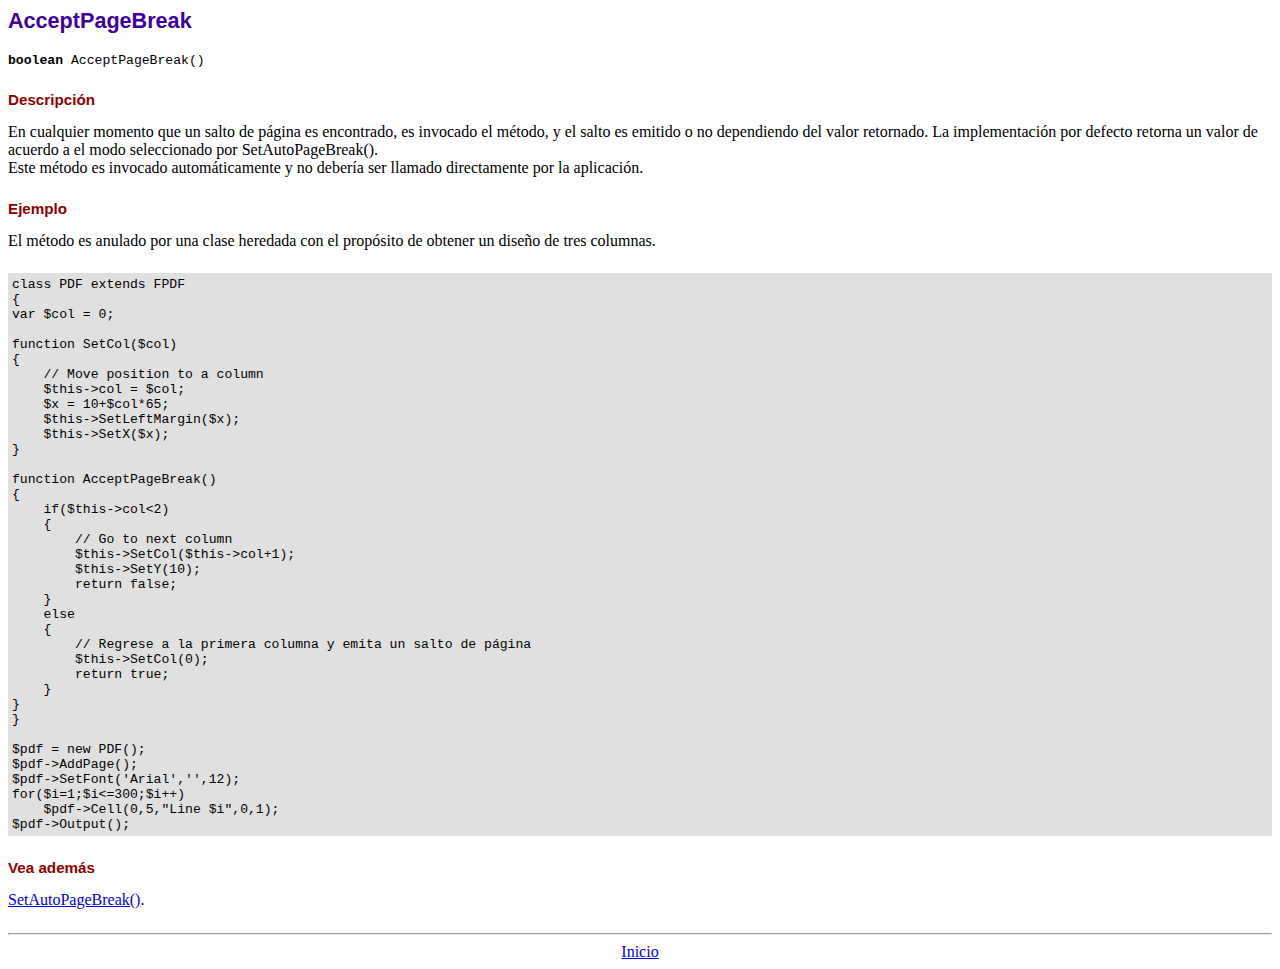
<file: fpdf17/doc/acceptpagebreak.htm>
<!DOCTYPE html PUBLIC "-//W3C//DTD HTML 4.01 Transitional//EN">
<html>
<head>
<meta http-equiv="Content-Type" content="text/html; charset=ISO-8859-1">
<title>AcceptPageBreak</title>
<link type="text/css" rel="stylesheet" href="../fpdf.css">
</head>
<body>
<h1>AcceptPageBreak</h1>
<code><b>boolean</b> AcceptPageBreak()</code>
<h2>Descripci�n</h2>
En cualquier momento que un salto de p�gina es encontrado, es invocado el m�todo, y el salto es emitido o no dependiendo
del valor retornado. La implementaci�n por defecto retorna un valor de acuerdo a el modo seleccionado por SetAutoPageBreak().
<br>
Este m�todo es invocado autom�ticamente y no deber�a ser llamado directamente por la aplicaci�n.
<h2>Ejemplo</h2>
El m�todo es anulado por una clase heredada con el prop�sito de obtener un dise�o de tres columnas.
<div class="doc-source">
<pre><code>class PDF extends FPDF
{
var $col = 0;

function SetCol($col)
{
    // Move position to a column
    $this-&gt;col = $col;
    $x = 10+$col*65;
    $this-&gt;SetLeftMargin($x);
    $this-&gt;SetX($x);
}

function AcceptPageBreak()
{
    if($this-&gt;col&lt;2)
    {
        // Go to next column
        $this-&gt;SetCol($this-&gt;col+1);
        $this-&gt;SetY(10);
        return false;
    }
    else
    {
        // Regrese a la primera columna y emita un salto de p�gina
        $this-&gt;SetCol(0);
        return true;
    }
}
}

$pdf = new PDF();
$pdf-&gt;AddPage();
$pdf-&gt;SetFont('Arial','',12);
for($i=1;$i&lt;=300;$i++)
    $pdf-&gt;Cell(0,5,&quot;Line $i&quot;,0,1);
$pdf-&gt;Output();</code></pre>
</div>
<h2>Vea adem�s</h2>
<a href="setautopagebreak.htm">SetAutoPageBreak()</a>.
<hr style="margin-top:1.5em">
<div style="text-align:center"><a href="index.htm">Inicio</a></div>
</body>
</html>
</file>
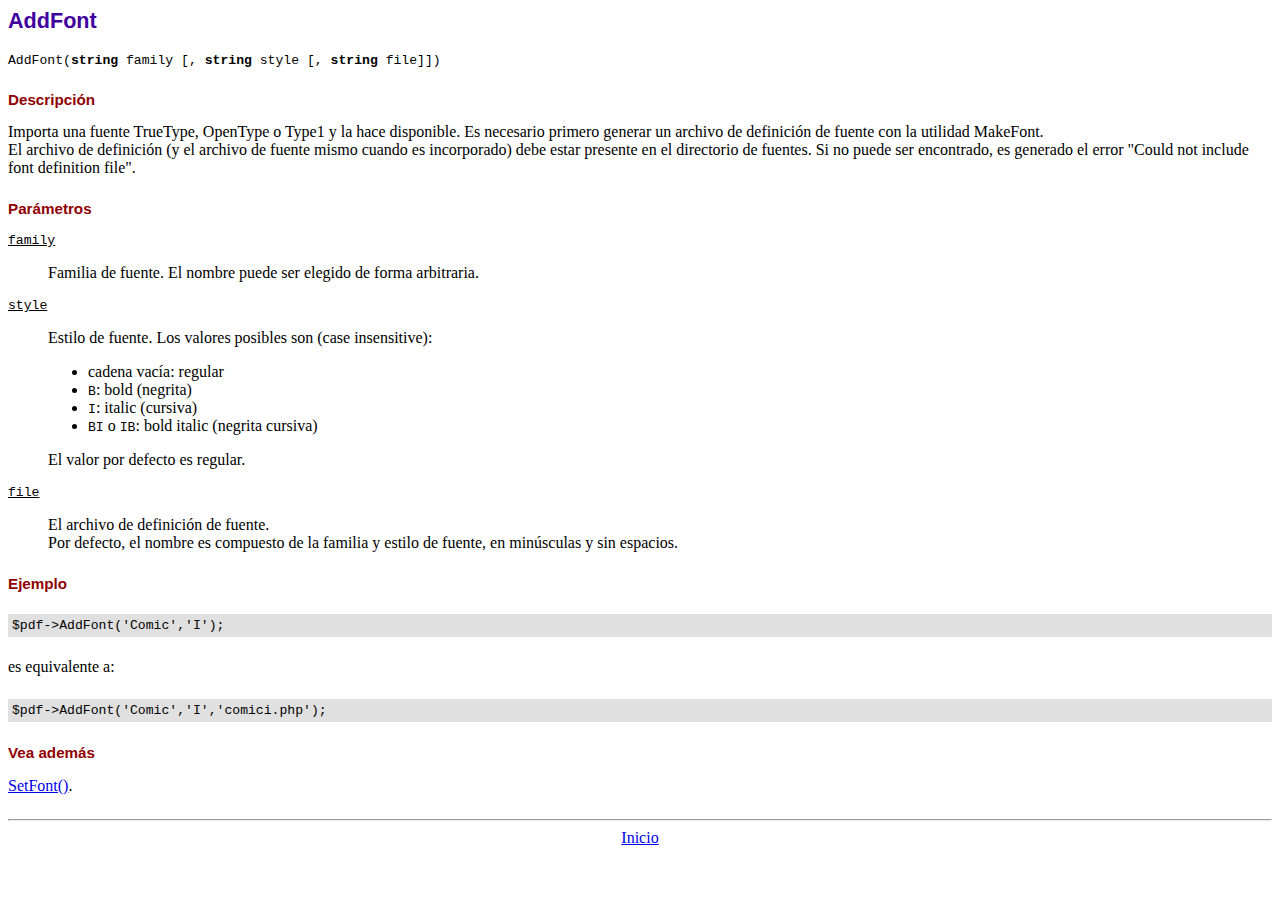
<file: fpdf17/doc/addfont.htm>
<!DOCTYPE html PUBLIC "-//W3C//DTD HTML 4.01 Transitional//EN">
<html>
<head>
<meta http-equiv="Content-Type" content="text/html; charset=ISO-8859-1">
<title>AddFont</title>
<link type="text/css" rel="stylesheet" href="../fpdf.css">
</head>
<body>
<h1>AddFont</h1>
<code>AddFont(<b>string</b> family [, <b>string</b> style [, <b>string</b> file]])</code>
<h2>Descripci�n</h2>
Importa una fuente TrueType, OpenType o Type1 y la hace disponible. Es necesario primero generar
un archivo de definici�n de fuente con la utilidad MakeFont.
<br>
El archivo de definici�n (y el archivo de fuente mismo cuando es incorporado) debe estar presente
en el directorio de fuentes. Si no puede ser encontrado, es generado el error "Could not include
font definition file".
<h2>Par�metros</h2>
<dl class="param">
<dt><code>family</code></dt>
<dd>
Familia de fuente. El nombre puede ser elegido de forma arbitraria.
</dd>
<dt><code>style</code></dt>
<dd>
Estilo de fuente. Los valores posibles son (case insensitive):
<ul>
<li>cadena vac�a: regular
<li><code>B</code>: bold (negrita)
<li><code>I</code>: italic (cursiva)
<li><code>BI</code> o <code>IB</code>: bold italic (negrita cursiva)
</ul>
El valor por defecto es regular.
</dd>
<dt><code>file</code></dt>
<dd>
El archivo de definici�n de fuente.
<br>
Por defecto, el nombre es compuesto de la familia y estilo de fuente, en min�sculas y sin espacios.
</dd>
</dl>
<h2>Ejemplo</h2>
<div class="doc-source">
<pre><code>$pdf-&gt;AddFont('Comic','I');</code></pre>
</div>
es equivalente a:
<div class="doc-source">
<pre><code>$pdf-&gt;AddFont('Comic','I','comici.php');</code></pre>
</div>
<h2>Vea adem�s</h2>
<a href="setfont.htm">SetFont()</a>.
<hr style="margin-top:1.5em">
<div style="text-align:center"><a href="index.htm">Inicio</a></div>
</body>
</html>
</file>
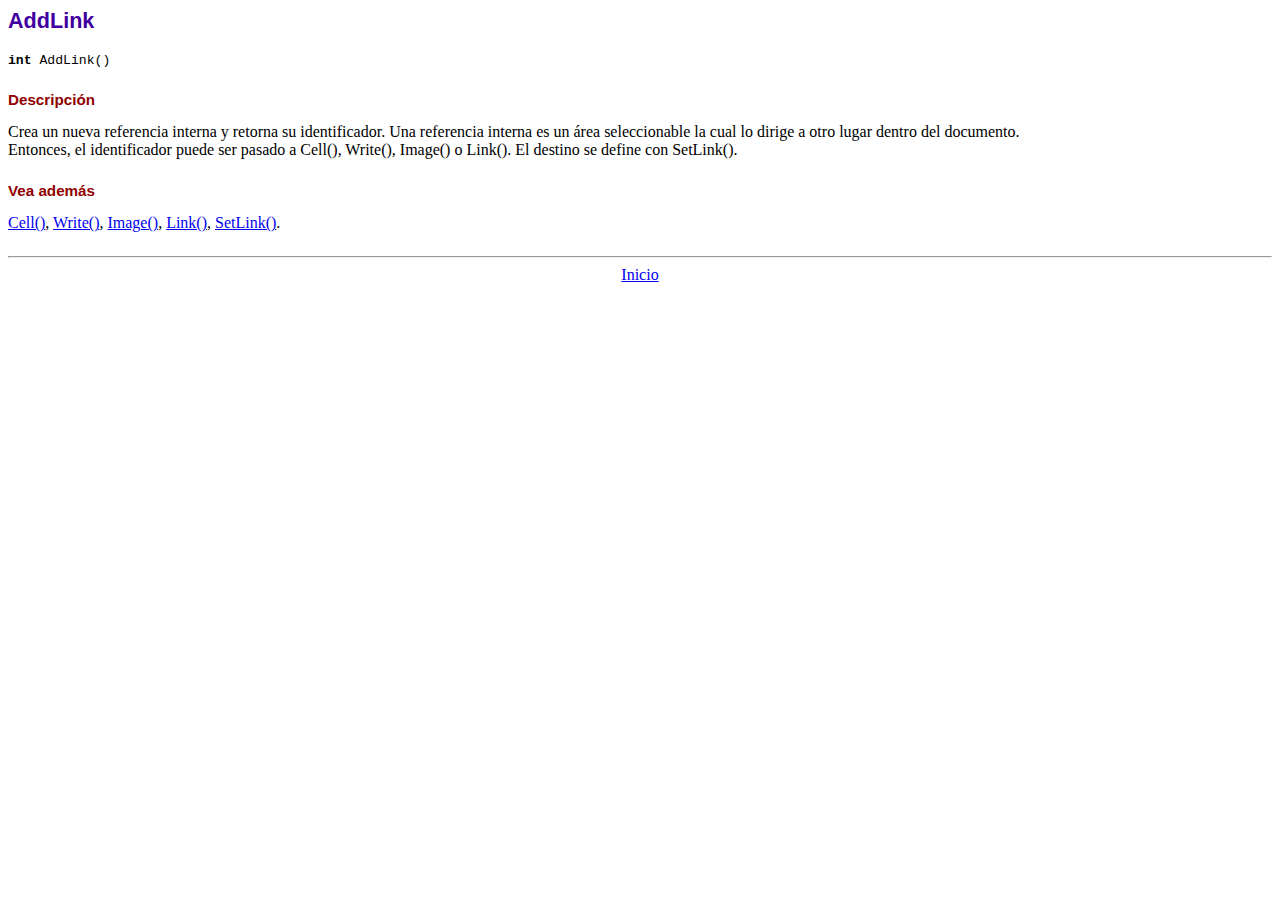
<file: fpdf17/doc/addlink.htm>
<!DOCTYPE html PUBLIC "-//W3C//DTD HTML 4.01 Transitional//EN">
<html>
<head>
<meta http-equiv="Content-Type" content="text/html; charset=ISO-8859-1">
<title>AddLink</title>
<link type="text/css" rel="stylesheet" href="../fpdf.css">
</head>
<body>
<h1>AddLink</h1>
<code><b>int</b> AddLink()</code>
<h2>Descripci�n</h2>
Crea un nueva referencia interna y retorna su identificador. Una referencia interna es un �rea seleccionable la cual lo dirige a otro lugar dentro del documento.
<br>
Entonces, el identificador puede ser pasado a Cell(), Write(), Image() o Link(). El destino se define con SetLink().
<h2>Vea adem�s</h2>
<a href="cell.htm">Cell()</a>,
<a href="write.htm">Write()</a>,
<a href="image.htm">Image()</a>,
<a href="link.htm">Link()</a>,
<a href="setlink.htm">SetLink()</a>.
<hr style="margin-top:1.5em">
<div style="text-align:center"><a href="index.htm">Inicio</a></div>
</body>
</html>
</file>
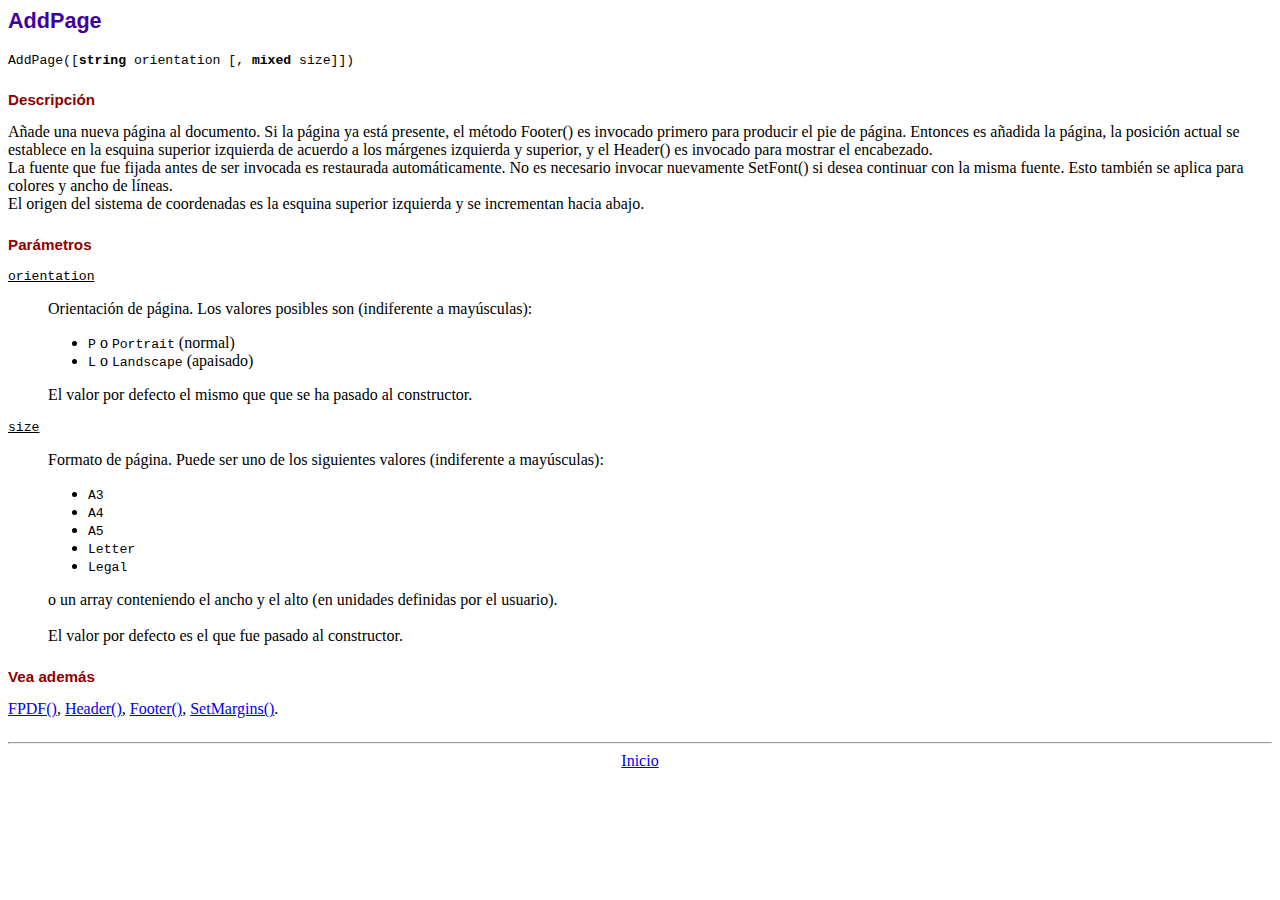
<file: fpdf17/doc/addpage.htm>
<!DOCTYPE html PUBLIC "-//W3C//DTD HTML 4.01 Transitional//EN">
<html>
<head>
<meta http-equiv="Content-Type" content="text/html; charset=ISO-8859-1">
<title>AddPage</title>
<link type="text/css" rel="stylesheet" href="../fpdf.css">
</head>
<body>
<h1>AddPage</h1>
<code>AddPage([<b>string</b> orientation [, <b>mixed</b> size]])</code>
<h2>Descripci�n</h2>
A�ade una nueva p�gina al documento. Si la p�gina ya est� presente, el m�todo Footer() es invocado primero para producir
el pie de p�gina. Entonces es a�adida la p�gina, la posici�n actual se establece en la esquina superior izquierda de
acuerdo a los m�rgenes izquierda y superior, y el Header() es invocado para mostrar el encabezado.<br>
La fuente que fue fijada antes de ser invocada es restaurada autom�ticamente. No es necesario invocar nuevamente SetFont()
si desea continuar con la misma fuente. Esto tambi�n se aplica para colores y ancho de l�neas.<br>
El origen del sistema de coordenadas es la esquina superior izquierda y se incrementan  hacia abajo.
<h2>Par�metros</h2>
<dl class="param">
<dt><code>orientation</code></dt>
<dd>
Orientaci�n de p�gina. Los valores posibles son (indiferente a may�sculas):
<ul>
<li><code>P</code> o <code>Portrait</code> (normal)</li>
<li><code>L</code> o <code>Landscape</code> (apaisado)</li>
</ul>
El valor por defecto el mismo que que se ha pasado al constructor.
</dd>
<dt><code>size</code></dt>
<dd>
Formato de p�gina. Puede ser uno de los siguientes valores (indiferente a may�sculas):
<ul>
<li><code>A3</code></li>
<li><code>A4</code></li>
<li><code>A5</code></li>
<li><code>Letter</code></li>
<li><code>Legal</code></li>
</ul>
o un array conteniendo el ancho y el alto (en unidades definidas por el usuario).<br>
<br>
El valor por defecto es el que fue pasado al constructor.
</dd>
</dl>
<h2>Vea adem�s</h2>
<a href="fpdf.htm">FPDF()</a>,
<a href="header.htm">Header()</a>,
<a href="footer.htm">Footer()</a>,
<a href="setmargins.htm">SetMargins()</a>.
<hr style="margin-top:1.5em">
<div style="text-align:center"><a href="index.htm">Inicio</a></div>
</body>
</html>
</file>
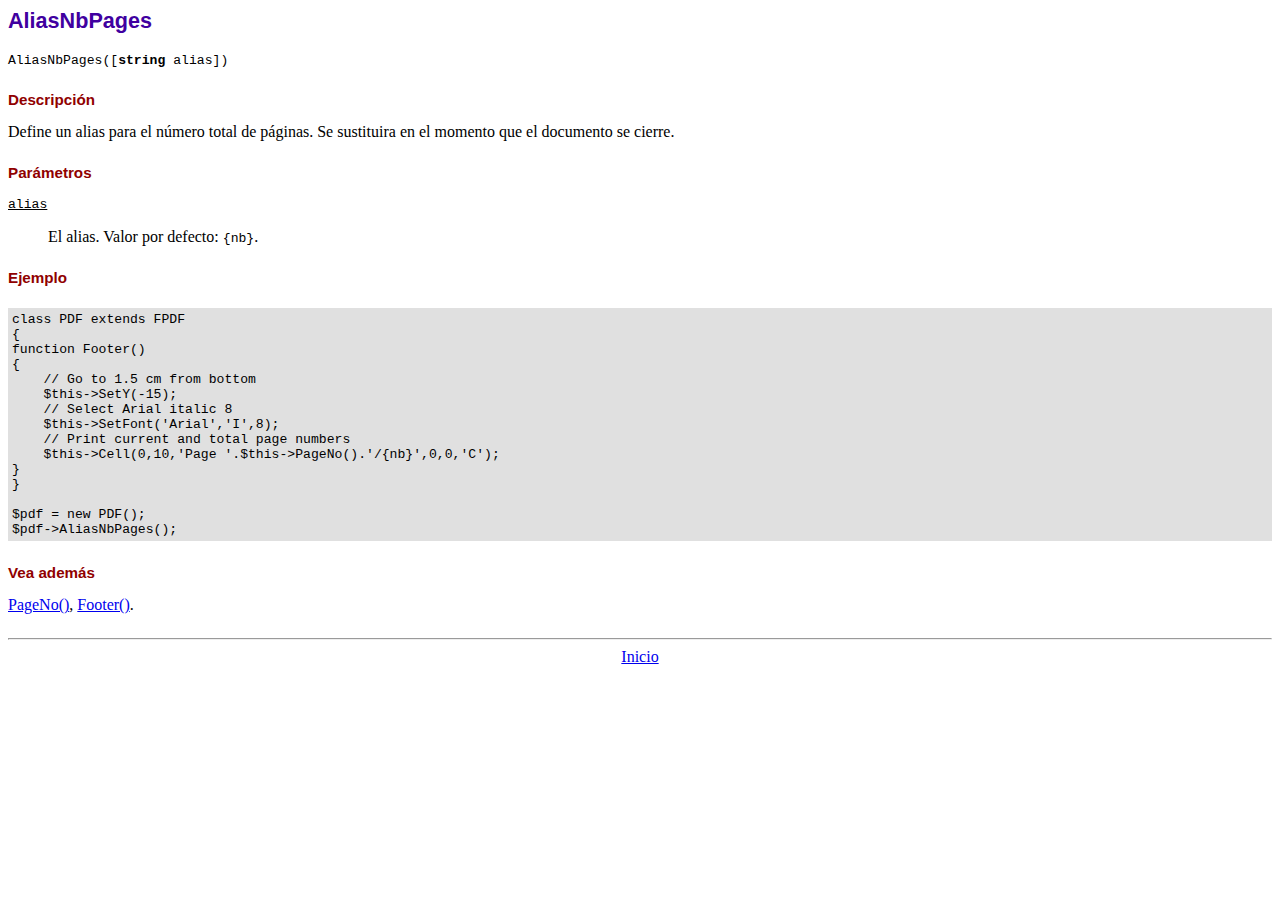
<file: fpdf17/doc/aliasnbpages.htm>
<!DOCTYPE html PUBLIC "-//W3C//DTD HTML 4.01 Transitional//EN">
<html>
<head>
<meta http-equiv="Content-Type" content="text/html; charset=ISO-8859-1">
<title>AliasNbPages</title>
<link type="text/css" rel="stylesheet" href="../fpdf.css">
</head>
<body>
<h1>AliasNbPages</h1>
<code>AliasNbPages([<b>string</b> alias])</code>
<h2>Descripci�n</h2>
Define un alias para el n�mero total de p�ginas. Se sustituira en el momento que el documento se cierre.
<h2>Par�metros</h2>
<dl class="param">
<dt><code>alias</code></dt>
<dd>
El alias. Valor por defecto: <code>{nb}</code>.
</dd>
</dl>
<h2>Ejemplo</h2>
<div class="doc-source">
<pre><code>class PDF extends FPDF
{
function Footer()
{
    // Go to 1.5 cm from bottom
    $this-&gt;SetY(-15);
    // Select Arial italic 8
    $this-&gt;SetFont('Arial','I',8);
    // Print current and total page numbers
    $this-&gt;Cell(0,10,'Page '.$this-&gt;PageNo().'/{nb}',0,0,'C');
}
}

$pdf = new PDF();
$pdf-&gt;AliasNbPages();</code></pre>
</div>
<h2>Vea adem�s</h2>
<a href="pageno.htm">PageNo()</a>,
<a href="footer.htm">Footer()</a>.
<hr style="margin-top:1.5em">
<div style="text-align:center"><a href="index.htm">Inicio</a></div>
</body>
</html>
</file>
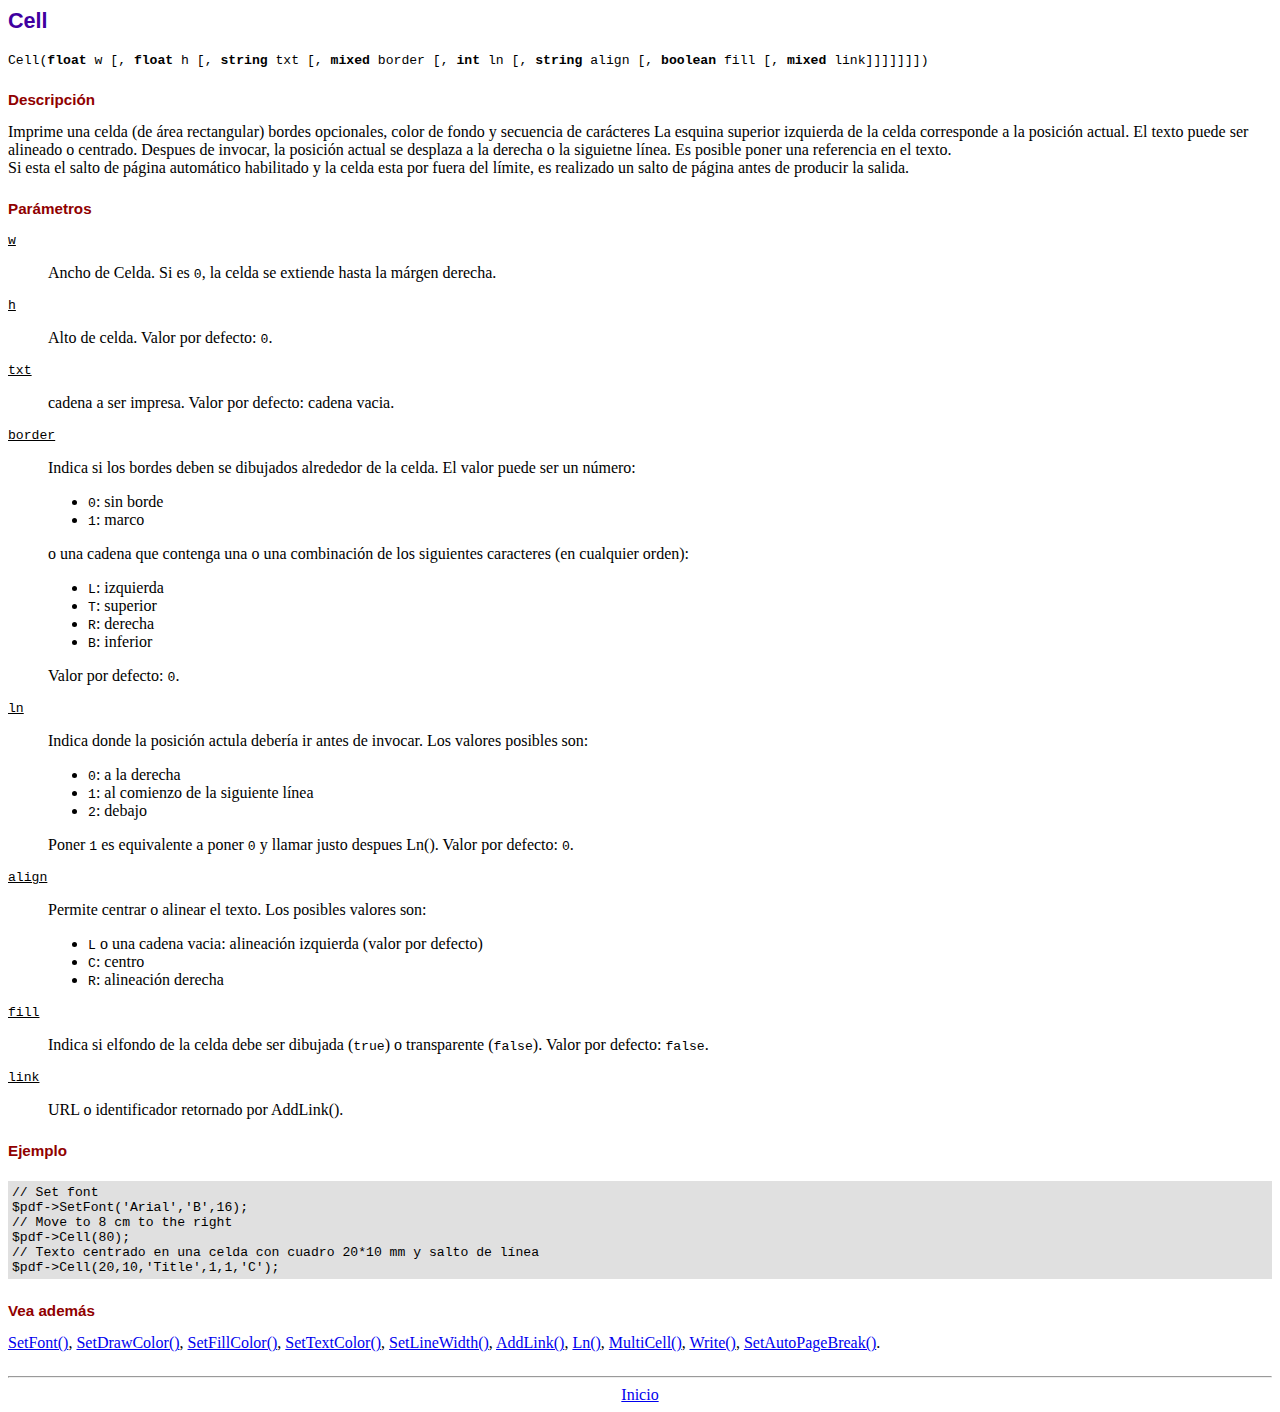
<file: fpdf17/doc/cell.htm>
<!DOCTYPE html PUBLIC "-//W3C//DTD HTML 4.01 Transitional//EN">
<html>
<head>
<meta http-equiv="Content-Type" content="text/html; charset=ISO-8859-1">
<title>Cell</title>
<link type="text/css" rel="stylesheet" href="../fpdf.css">
</head>
<body>
<h1>Cell</h1>
<code>Cell(<b>float</b> w [, <b>float</b> h [, <b>string</b> txt [, <b>mixed</b> border [, <b>int</b> ln [, <b>string</b> align [, <b>boolean</b> fill [, <b>mixed</b> link]]]]]]])</code>
<h2>Descripci�n</h2>
Imprime una celda (de �rea rectangular) bordes opcionales, color de fondo y secuencia de car�cteres
La esquina superior izquierda de la celda corresponde a la posici�n actual. El texto puede ser alineado o centrado. Despues de invocar, la posici�n actual se desplaza a la derecha o la siguietne l�nea. Es posible poner una referencia en el texto.
<br>
Si esta el salto de p�gina autom�tico habilitado y la celda esta por fuera del l�mite, es realizado un salto de p�gina antes de producir la salida.
<h2>Par�metros</h2>
<dl class="param">
<dt><code>w</code></dt>
<dd>
Ancho de Celda. Si es <code>0</code>, la celda se extiende hasta la m�rgen derecha.
</dd>
<dt><code>h</code></dt>
<dd>
Alto de celda.
Valor por defecto: <code>0</code>.
</dd>
<dt><code>txt</code></dt>
<dd>
cadena a ser impresa.
Valor por defecto: cadena vacia.
</dd>
<dt><code>border</code></dt>
<dd>
Indica si los bordes deben se dibujados alrededor de la celda. El valor puede ser un n�mero:
<ul>
<li><code>0</code>: sin borde</li>
<li><code>1</code>: marco</li>
</ul>
o una cadena que contenga una o una combinaci�n de los siguientes caracteres (en cualquier orden):
<ul>
<li><code>L</code>: izquierda</li>
<li><code>T</code>: superior</li>
<li><code>R</code>: derecha</li>
<li><code>B</code>: inferior</li>
</ul>
Valor por defecto: <code>0</code>.
</dd>
<dt><code>ln</code></dt>
<dd>
Indica donde la posici�n actula deber�a ir antes de invocar. Los valores posibles son:
<ul>
<li><code>0</code>: a la derecha</li>
<li><code>1</code>: al comienzo de la siguiente l�nea</li>
<li><code>2</code>: debajo</li>
</ul>
Poner <code>1</code> es equivalente a poner <code>0</code> y llamar justo despues Ln().
Valor por defecto: <code>0</code>.
</dd>
<dt><code>align</code></dt>
<dd>
Permite centrar o alinear el texto. Los posibles valores son:
<ul>
<li><code>L</code> o una cadena vacia: alineaci�n izquierda (valor por defecto)</li>
<li><code>C</code>: centro</li>
<li><code>R</code>: alineaci�n derecha</li>
</ul>
</dd>
<dt><code>fill</code></dt>
<dd>
Indica si elfondo de la celda debe ser dibujada (<code>true</code>) o transparente (<code>false</code>).
Valor por defecto: <code>false</code>.
</dd>
<dt><code>link</code></dt>
<dd>
URL o identificador retornado por AddLink().
</dd>
</dl>
<h2>Ejemplo</h2>
<div class="doc-source">
<pre><code>// Set font
$pdf-&gt;SetFont('Arial','B',16);
// Move to 8 cm to the right
$pdf-&gt;Cell(80);
// Texto centrado en una celda con cuadro 20*10 mm y salto de l�nea
$pdf-&gt;Cell(20,10,'Title',1,1,'C');</code></pre>
</div>
<h2>Vea adem�s</h2>
<a href="setfont.htm">SetFont()</a>,
<a href="setdrawcolor.htm">SetDrawColor()</a>,
<a href="setfillcolor.htm">SetFillColor()</a>,
<a href="settextcolor.htm">SetTextColor()</a>,
<a href="setlinewidth.htm">SetLineWidth()</a>,
<a href="addlink.htm">AddLink()</a>,
<a href="ln.htm">Ln()</a>,
<a href="multicell.htm">MultiCell()</a>,
<a href="write.htm">Write()</a>,
<a href="setautopagebreak.htm">SetAutoPageBreak()</a>.
<hr style="margin-top:1.5em">
<div style="text-align:center"><a href="index.htm">Inicio</a></div>
</body>
</html>
</file>
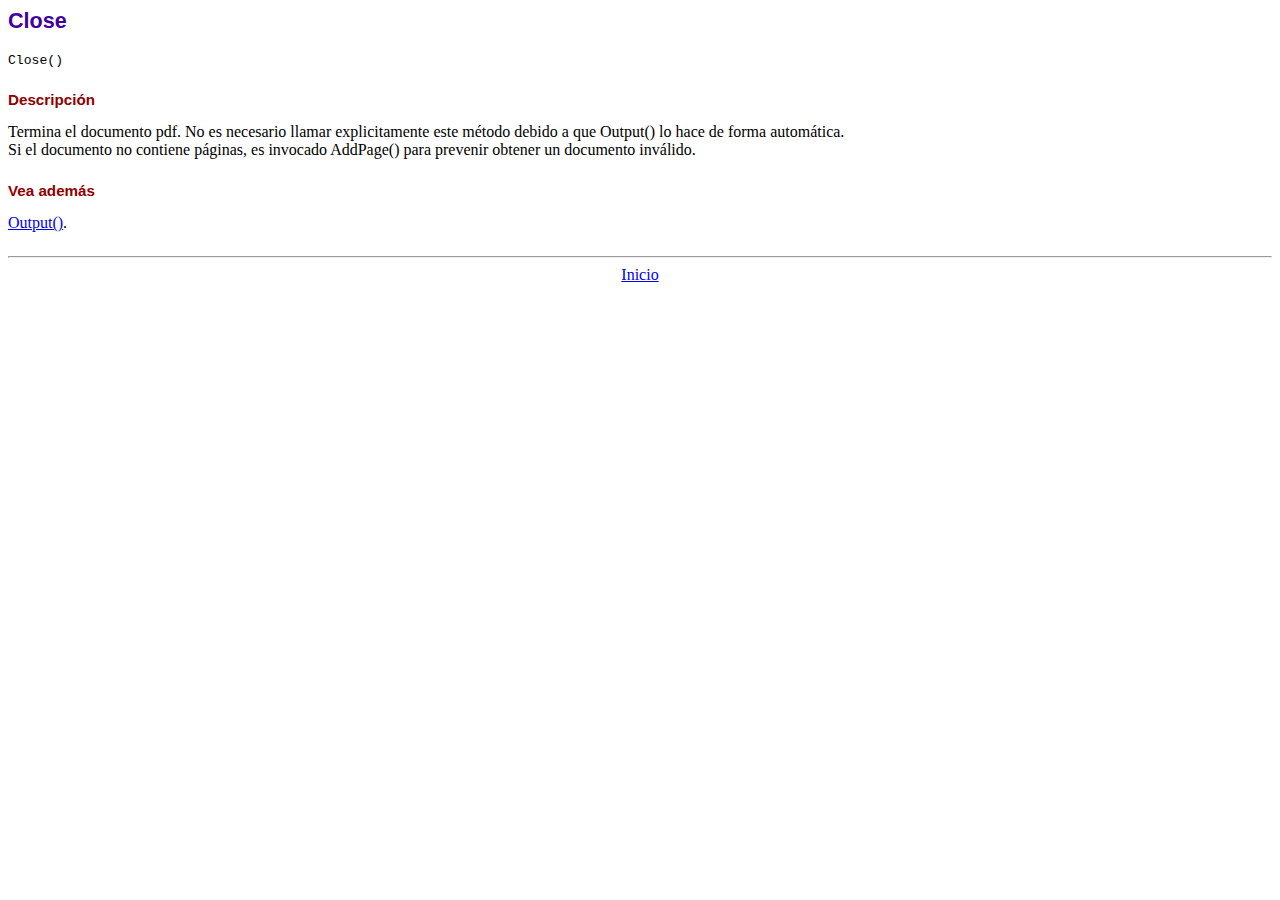
<file: fpdf17/doc/close.htm>
<!DOCTYPE html PUBLIC "-//W3C//DTD HTML 4.01 Transitional//EN">
<html>
<head>
<meta http-equiv="Content-Type" content="text/html; charset=ISO-8859-1">
<title>Close</title>
<link type="text/css" rel="stylesheet" href="../fpdf.css">
</head>
<body>
<h1>Close</h1>
<code>Close()</code>
<h2>Descripci�n</h2>
Termina el documento pdf. No es necesario llamar explicitamente este m�todo debido a que
Output() lo hace de forma autom�tica.
<br>
Si el documento no contiene p�ginas, es invocado AddPage() para prevenir obtener un documento inv�lido.
<h2>Vea adem�s</h2>
<a href="output.htm">Output()</a>.
<hr style="margin-top:1.5em">
<div style="text-align:center"><a href="index.htm">Inicio</a></div>
</body>
</html>
</file>
<file: fpdf17/fpdf.css>
body {font-family:"Times New Roman",serif}
h1 {font:bold 135% Arial,sans-serif; color:#4000A0; margin-bottom:0.9em}
h2 {font:bold 95% Arial,sans-serif; color:#900000; margin-top:1.5em; margin-bottom:1em}
dl.param dt {text-decoration:underline}
dl.param dd {margin-top:1em; margin-bottom:1em}
dl.param ul {margin-top:1em; margin-bottom:1em}
tt, code, kbd {font-family:"Courier New",Courier,monospace; font-size:82%}
div.source {margin-top:1.4em; margin-bottom:1.3em}
div.source pre {display:table; border:1px solid #24246A; width:100%; margin:0em; font-family:inherit; font-size:100%}
div.source code {display:block; border:1px solid #C5C5EC; background-color:#F0F5FF; padding:6px; color:#000000}
div.doc-source {margin-top:1.4em; margin-bottom:1.3em}
div.doc-source pre {display:table; width:100%; margin:0em; font-family:inherit; font-size:100%}
div.doc-source code {display:block; background-color:#E0E0E0; padding:4px}
.kw {color:#000080; font-weight:bold}
.str {color:#CC0000}
.cmt {color:#008000}
p.demo {text-align:center; margin-top:-0.9em}
a.demo {text-decoration:none; font-weight:bold; color:#0000CC}
a.demo:link {text-decoration:none; font-weight:bold; color:#0000CC}
a.demo:hover {text-decoration:none; font-weight:bold; color:#0000FF}
a.demo:active {text-decoration:none; font-weight:bold; color:#0000FF}
</file>
